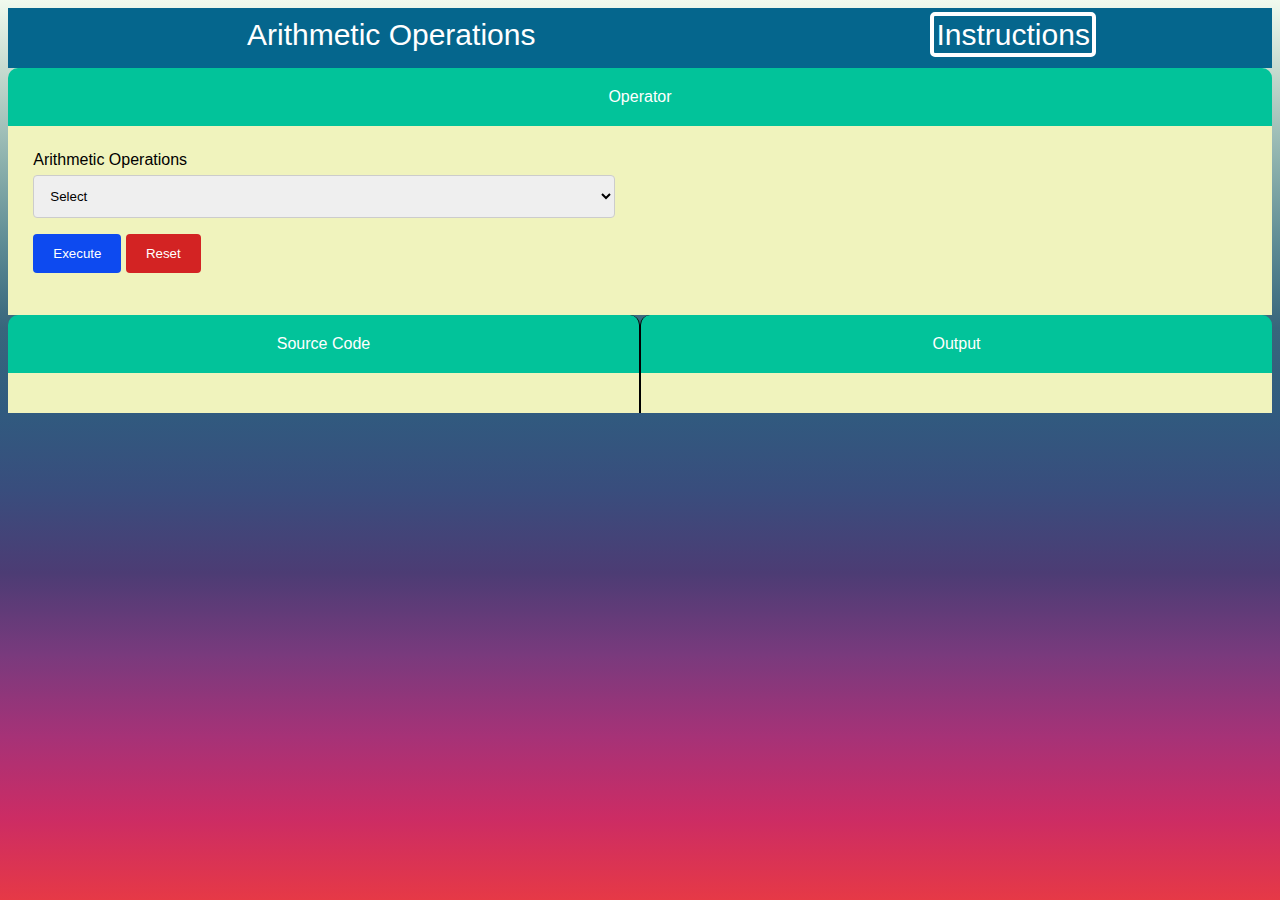
<file: soulcoders-arithmatic-ops-golang-psit-developer/soulcoders-arithmatic-ops-golang-psit-developer/experiment/simulation/index.html>
<html>

<head>
  <title>Arithmetic Simulator</title>
  <meta name="viewport" content="width=device-width, initial-scale=1">
  <link rel="stylesheet" type="text/css" href=".\css\arith_sim.css">
</head>

<body>
  <!-- The Modal -->
<div id="myModal" class="modal">

    <!-- Modal content -->
    <div class="modal-content">
      <span class="close">&times;</span>
      <p><div id="inst">
          <ul>
            <li>Select any operator from the dropdown</li>
            <li>Click The Execute Button to load the source code and algorithm</li>
            <li>Click the next instruction button to understand line by line execution of program</li>
            <li>Enter The First Number</li>
            <li>Enter The Second Number</li>
            <li>You may click reset button to restart the simulator</li>
            <li>Click the program task button to load the task</li>
            <li>Click the result button to get the result</li>
            <li>Click the show answer button to check your answers</li>
          </ul>
        </div></p>
    </div>
  
  </div>
  <div id="nav" style="display: table;width: 100%;">
    <div style="display: table-row;">
      <div style="display: table-cell;width:60%;">
        Arithmetic Operations
      </div>
      <div style="display: table-cell;width:40%;">
        <a id="ins">Instructions</a>
          <div id="sm"><span class="tooltiptext"><p id="r" style="font-size: 15px;">Instructions</p></span>i</div>
        </div>
      </div>
  </div>
  <!-- simulator -->
  <div style="display: table;width: 100%;">
    <div style="display: table-row;">
  <div style= "display: table-cell">
    <p id="head1">Operator</p>
  </div>
</div>
<div style="display: table-row;">
  <div style="display: table; width: 100%;">
      <div style="display: table-row;">
  <div style= "display: table-cell;padding: 2%;width:50%;" class="container1">
    <form>
      <div>
        <label for="op">Arithmetic Operations</label><br>
        <select id="op" style="width: 100%;">
          <option value="">Select</option>
          <option value="0">Addition</option>
          <option value="1">Subtraction</option>
          <option value="2">Multiplication</option>
          <option value="3">Division</option>
          <option value="4">Modulus</option>
        </select>
        <input type="button" value="Execute" id="btn3">
        <input type="button" value="Reset" id="btn2">
      </div>
    </form>
  </div>
  <div style= "display: table-cell;padding: 2%;background-color: #F0F3BD;width:50%;">
    <div id="sumpic" style="display: none;">
      <p>Algorithms</p>
      <p style="border-radius:20px;height: 60%;width: 100%; box-shadow: 0 4px 8px 0 rgba(7, 135, 240, 0.37),
    0 6px 20px 0 rgba(7, 135, 240, 0.37);padding:10px;color:blue;">
    <i>Addition:-<br><br>
    Start<br><br>
    Step 1:Declare Data Variable a,b,c.<br><br>
    Step 2:Take input from user in Variable a,b.<br><br>
    Step 3:Add a,b and put it in c(c=a+b).<br><br>
    Step 4:Print c.<br><br>
    End.<br><br>
    </i>
    </p>
    </div>
    <div id="subpic" style="display:none;">
      <p>Algorithms</p>
      <p style="border-radius:20px;height: 60%;width: 100%; box-shadow: 0 4px 8px 0 rgba(7, 135, 240, 0.37),
      0 6px 20px 0 rgba(7, 135, 240, 0.37);padding:10px;color:blue;">
      <i>Subtraction:-<br><br>
      Start<br><br>
      Step 1:Declare Data Variable a,b,c.<br><br>
      Step 2:Take input from user in Variable a,b.<br><br>
      Step 3:Subtract a,b and put it in c(c=a-b).<br><br>
      Step 4:Print c.<br><br>
      End.<br><br>
      </i>
      </p>
    </div>
    <div id="mulpic" style="display:none;">
      <p>Algorithms</p>
      <p style="border-radius:20px;height: 60%;width: 100%; box-shadow: 0 4px 8px 0 rgba(7, 135, 240, 0.37),
    0 6px 20px 0 rgba(7, 135, 240, 0.37);padding:10px;color:blue;">
    <i>Multiplication:-<br><br>
    Start<br><br>
    Step 1:Declare Data Variable a,b,c.<br><br>
    Step 2:Take input from user in Variable a,b.<br><br>
    Step 3:Multiply a,b and put it in c(c=a*b).<br><br>
    Step 4:Print c.<br><br>
    End.<br><br>
    </i>
    </p>
    </div>
    <div id="divpic" style="display:none">
      <p>Algorithms</p>
      <p style="border-radius:20px;height: 60%;width: 100%; box-shadow: 0 4px 8px 0 rgba(7, 135, 240, 0.37),
      0 6px 20px 0 rgba(7, 135, 240, 0.37);padding:10px;color:blue;">
      <i>Division:-<br><br>
      Start<br><br>
      Step 1:Declare Data Variable a,b,c.<br><br>
      Step 2:Take input from user in Variable a,b.<br><br>
      Step 3:Divide a,b and put it in c(c=a/b).<br><br>
      Step 4:Print c.<br><br>
      End.<br><br>
      </i>
      </p>
    </div>
    <div id="modpic" style="display:none">
      <p>Algorithms</p>
      <p style="border-radius:20px;height: 60%;width: 100%; box-shadow: 0 4px 8px 0 rgba(7, 135, 240, 0.37),
    0 6px 20px 0 rgba(7, 135, 240, 0.37);padding:10px;color:blue;">
    <i>Modulus:-<br><br>
    Start<br><br>
    Step 1:Declare Data Variable a,b,c.<br><br>
    Step 2:Take input from user in Variable a,b.<br><br>
    Step 3:Modulo a,b and put it in c(c=a%b).<br><br>
    Step 4:Print c.<br><br>
    End.<br><br>
    </i>
    </p>
    </div>
  </div>
</div>
</div>
</div>
</div>
<div style="display:table;width:100%;">
  <div style="display: table-row;padding:0;">
    <div style="display: table-cell;">
 <p id="head2">Source Code</p>
    </div>
    <div style="display: table-cell;">
 <p id="head3">Output</p>
 </div>
  </div>
  <div style="display: table-row;">
  <div style="display: table-cell;border-right: 1px solid black;" class="container2">
      <div id="code" style="display:none;text-align:left;color:rgb(5, 5, 5);">
        <p class="on" id="a1">package main <i id="i1"
            style="display:none;border:5px solid orange;border-radius: 20px;padding:8px;color:yellow;background-color:rgb(10, 10, 10)">The
            package “main” tells the Go compiler that the package should compile as an executable program instead of a
            shared library</i></p>
        <p class="on" id="a2">import("fmt") <i id="i2"
            style="display:none;border:5px solid orange;border-radius: 20px;padding:8px;color:yellow;background-color:rgb(10, 10, 10)">Package
            fmt implements formatted I/O with functions analogous to C's printf and scanf</i></p>
        <p class="on" id="a3">func main(){ <i id="i3"
            style="display:none;border:5px solid orange;border-radius: 20px;padding:8px;color:yellow;background-color:rgb(10, 10, 10)">The
            main function in the package “main” will be the entry point of our executable program</i></p>
        <p id="a4">&nbsp&nbspvar a,b,c int</p>
        <p class="on" id="a5">&nbsp&nbspfmt.Print("Enter The First Number : ")<i id="i4"
        style="display:none;border:5px solid orange;border-radius: 20px;padding:8px;color:yellow;background-color:rgb(10, 10, 10)" >fmt.Print() is a standard library function to print something as a output on screen.In this, fmt package has transmited Print method which is used to display the output.</i></p>
        <p class="on" id="a6">&nbsp&nbspfmt.Scan(&a)<i id="i5"
          style="display:none;border:5px solid orange;border-radius: 20px;padding:8px;color:yellow;background-color:rgb(10, 10, 10)">fmt.Scan() is a standard library function to take input from user.In this, fmt package has transmited Scan method which is used to take the input.</i></p>
        <p id="a7">&nbsp&nbspfmt.Print("Enter The Second Number : ")</p>
        <p id="a8">&nbsp&nbspfmt.Scan(&b)</p>
        <p id="a9">&nbsp&nbsp</p>
        <p id="a10">&nbsp&nbsp</p>
        <p id="a11">}</p>
        <input type="button" value="Prev Instruction" id="btn4" style="display:none;">
        <input type="button" value="Next Instruction" id="btn1" style="display:none;left:100px;">
      </div>
  </div>
 
  <div style="display: table-cell;border-left:1px solid black" class="container3">
      <table id="tbl" style="display:none;width:100%;">
        <tr style="height:70px">
          <td id="r4c1" style="display:none;color:black;">
            <p>a</p>
          </td>
          <td id="r4c2">
            <div class="hiddenBox" id="b1"></div>
          </td>
          <td id="r4c8" style="display:none;color:black;">
            <p id="m1"></p>
          </td>
          <td id="r4c3" style="display:none;color:black;">
            <p style="transform: translateX(70px);">b</p>
          </td>
          <td id="r4c4">
            <div class="hiddenBox" style="transform: translateX(70px);" id="b2"></div>
          </td>
          <td id="r4c9" style="display:none;color:black;">
            <p style="transform: translateX(70px);" id="m2"></p>
          </td>
          <td id="r4c5" style="display:none;color:black;">
            <p style="transform: translateX(138px);">c</p>
          </td>
          <td id="r4c6">
            <div class="hiddenBox" id="b3" style="transform: translateX(140px);"></div>
          </td>
          <td id="r4c10" style="display:none;color:black;">
            <p style="transform: translateX(140px);" id="m3"></p>
          </td>
        </tr>
        <tr>
          <td id="r4c7" style="display:none;color:black;padding-top:20px;padding-bottom:20px;">Where a,b,c are variables
            names and <p id="m11" style="display:inline-block;"></p>,<p id="m22" style="display:inline-block;"></p>,<p
              id="m33" style="display:inline-block;"></p> are memory locations where values can be stored</td>
          </td>
        </tr>
        <tr style="height:100px">
          <td id="fn1" style="display:none;">Enter The First Number : </td><td id="r1c1" style="display:none;color:black;"><input type="text" id="first"
              placeholder="Enter The First Number"></td>
        </tr>
        <tr style="height:100px">
          <td id="ln1" style="display:none;">Enter The Second Number : </td><td id="r2c1" style="display:none;color:black;"><input type="text" id="last"
              placeholder="Enter The Second Number"></td>
        </tr>
        <tr style="height:100px;">
          <td id="r3c1" style="display:none;color:black;">The Sum Of Numbers Is : </td>
          <td id="r3c2" style="display:none;color:black;">The Subtraction Of Numbers Is :</td>
          <td id="r3c3" style="display:none;color:black;">The Multiplication Of Numbers Is :</td>
          <td id="r3c4" style="display:none;color:black;">The Division Of Numbers Is :</td>
          <td id="r3c6" style="display:none;color:black;">The Modulus Of Numbers Is :</td>
          <td id="r3c5" style="color:black;display:inline-block;"></td>
        </tr>
          <tr colspan="2">
          <td style="padding:5px;"><a href="#container5" id="test" style="display:none;padding:10px;border:5px solid rgb(245, 22, 6);width:130px;position:relative;left:41%;"
              >Program Task</a></td>
        </tr>
      </table>
  </div>
</div>
</div>
  <div id = "container5" style="display:none;width:100%;margin:auto;padding:10px;">
      <div style="padding:10px;margin:auto;width:100%;position:relative;border:5px solid #CD5C5C;box-shadow: 0 4px 8px 0 rgba(7, 135, 240, 0.37),
      0 6px 20px 0 rgba(7, 135, 240, 0.37);border-radius: 10px;overflow:auto;">
          <span id="container11" style="width:100%;display:none;background-color:white;padding:20px;margin:auto;position:relative;overflow:auto;height:560px;">
              <form style="margin:auto;">
                  <p>Complete The Blanks using syntax Of Go Programming Language : </p>
                  package main<br><br>
                  import(<input type="text" id="a111" class="textField" size="1">)&nbsp&nbsp&nbsp<b id="sh1"></b><br><br>
                  func <input type="text" id="a22" class="textField" size="1">(){&nbsp&nbsp&nbsp<b id="sh2"></b><br><br>
                  var a,b,c int<br><br>
                  a=10<br><br>
                  b=20<br><br>
                  c=50<br><br>
                  c=a*b+c<br><br>
                  <input type="text" id="a33" class="textField" size="1">.Print("Result : ",c)&nbsp&nbsp&nbsp<b id="sh3"></b><br><br>
                  }<br><br>
                  <input type="button" value="Next" class="btn" id="btn11">
  
              </form>
          </span>
          <span id="container22" style="width:100%;display:none;background-color: white;padding:20px;margin:auto;position:relative;overflow:auto;height:560px;">
              <form style="margin:auto;">
                  <p>Using syntax of Golang complete the blanks use formulae sum of n natural numbers=n*(n+1)/2 : </p>
  
                  package main<br><br>
                  <input type="text" id="b11" class="textField" size="2">("fmt")&nbsp&nbsp&nbsp<b id="sh4"></b><br><br>
                  func main(){<br><br>
                  var a int<br><br>
                  a=10<br><br>
                  c=<input type="text" id="b22" class="textField" size="3">&nbsp&nbsp&nbsp<b id="sh5"></b><br><br>
                  <input type="text" id="b33" class="textField" size="1">.Print("Result : ",c)&nbsp&nbsp&nbsp<b id="sh6"></b><br><br>
                  }<br><br><input type="button" value="Next" class="btn" id="btn22">
              </form>
          </span>
          <span id="container33" style="width:100%;display:none;background-color: white;padding:20px;margin:auto;position:relative;overflow:auto;height:560px;">
              <form style="margin:auto;">
                  <p>Complete the blanks using syntax of GO Programming language, where the value of the result is 300.</p>
  
                  package main<br><br>
                  import ("fmt")
                  func main(){<br><br>
                  <input type="text" id="c11" class="textField" size="2">a,b,c,d,result int&nbsp&nbsp&nbsp<b id="sh7"></b><br><br>
                  a=100<br><br>
                  b=<input type="text" id="c22" class="textField" size="2">&nbsp&nbsp&nbsp<b id="sh8"></b><br><br>
                  c=25<br><br>
                  d=4<br><br>
                  result =a*b+c*d<br><br>
                  fmt.Print(<input type="text" id="c33" class="textField" size="2">)
                  }&nbsp&nbsp&nbsp<b id="sh9"></b><br><br>
                  <input type="button" value="Next" class="btn" id="btn33">
              </form>
          </span>
          <span id="container44" style="width:100%;display:none;background-color: white;padding:20px;margin:auto;position:relative;overflow:auto;height:560px;">
              <form style="margin:auto;">
                  <p>Compute the output and fill the blanks of the given GO Program </p>
  
                  package main<br><br>
                  import ("fmt")<br><br>
                  func main(){<br><br>
                  var i,k,int<br><br>
                  i=-3<br><br>
                  <input type="text" id="d11" class="textField" size="2">=i%2&nbsp&nbsp&nbsp<b id="sh10"></b><br><br>
                  fmt.print(k)<br><br>
                  }<br><br>
                  <input type="button" value="Next" class="btn" id="btn44">
              </form>
          </span>
  
          <span id="container55" style="width:100%;display:none;background-color: white;padding:20px;margin:auto;position:relative;overflow:auto;height:560px;">
              <form style="margin:auto;">
                  <p>Compute the output and fill the blanks of the given GO Program </p>
  
                  package main<br><br>
                  import ("fmt")<br><br>
                  func main(){<br><br>
                  var i,k,l,result int<br><br>
                  i=3<br><br>
                  l=i/-2<br><br>
                  k=i%-2<br><br>
                  <input type="text" id="e11" class="textField" size="2">=l+k&nbsp&nbsp&nbsp<b id="sh11"></b><br><br>
                  fmt.print(result)<br><br>
                  }<br><br>
                  <input type="button" value="Next" class="btn" id="btn55">
              </form>
          </span>
  
          <span id="container66" style="width:100%;display:none;background-color: white;padding:20px;margin:auto;position:relative;overflow:auto;height:560px;">
              <form style="margin:auto;">
                  <p>Compute the output and fill the blanks of the given GO Program </p>
                  package main<br><br>
                  import ("fmt")
                  func main(){<br><br>
                  var i,result int<br><br>
                  i=-5<br><br>
                  <input type="text" id="f11" class="textField" size="2">=i/3&nbsp&nbsp&nbsp<b id="sh12"></b><br><br>
                  fmt.print(result)<br><br>
                  }<br><br>
  
                  <input type="button" value="Next" class="btn" id="btn66">
              </form>
          </span>
          <span id="container88" style="width:100%;display:none;background-color: white;padding:20px;margin:auto;position:relative;overflow:auto;height:560px;">
              <form style="margin:auto;">
                  <p>Identify The Errors And Check The Wrong Ones : </p>
                  <input type="checkbox" id="cb1"> package main&nbsp&nbsp&nbsp<b id="sh13"></b><br><br>
                  <input type="checkbox" id="cb2" value="e"> import("Fmt")&nbsp&nbsp&nbsp<b id="sh14"></b><br><br>
                  <input type="checkbox" id="cb3"> func main(){&nbsp&nbsp&nbsp<b id="sh15"></b><br><br>
                  <input type="checkbox" id="cb4" value="e">Var a,b,c int&nbsp&nbsp&nbsp<b id="sh16"></b><br><br>
                  <input type="checkbox" id="cb5"> a=10&nbsp&nbsp&nbsp<b id="sh17"></b><br><br>
                  <input type="checkbox" id="cb6"> b=20&nbsp&nbsp&nbsp<b id="sh18"></b><br><br>
                  <input type="checkbox" id="cb7"> c=b/a&nbsp&nbsp&nbsp<b id="sh19"></b><br><br>
                  <input type="checkbox" id="cb8" value="e">Fmt.print("Result",c)&nbsp&nbsp&nbsp<b id="sh20"></b><br><br>
                  <input type="checkbox" id="cb9"> }&nbsp&nbsp&nbsp<b id="sh21"></b><br><br>
                  <input type="button" value="Next" class="btn" id="btn88">
              </form>
          </span>
          <span id="container99" style="width:100%;display:none;background-color: white;padding:20px;margin:auto;position:relative;overflow:auto;height:560px;">
              <form style="margin:auto;">
                  <p>Identify The Errors And Check The Wrong Ones :</p>
                  <input type="checkbox" id="cb10"> package main&nbsp&nbsp&nbsp<b id="sh22"></b><br><br>
                  <input type="checkbox" id="cb11"> import("fmt")&nbsp&nbsp&nbsp<b id="sh23"></b><br><br>
                  <input type="checkbox" id="cb12" value="e"> func Main(){&nbsp&nbsp&nbsp<b id="sh24"></b><br><br>
                  <input type="checkbox" id="cb13" value="e"> var int a,b,c,d&nbsp&nbsp&nbsp<b id="sh25"></b><br><br>
                  <input type="checkbox" id="cb14"> a=10&nbsp&nbsp&nbsp<b id="sh26"></b><br><br>
                  <input type="checkbox" id="cb15"> b=20&nbsp&nbsp&nbsp<b id="sh27"></b><br><br>
                  <input type="checkbox" id="cb16"> c=25&nbsp&nbsp&nbsp<b id="sh28"></b><br><br>
                  <input type="checkbox" id="cb17"> d=a*b+c&nbsp&nbsp&nbsp<b id="sh29"></b><br><br>
                  <input type="checkbox" id="cb18" value="e">fmt.print(result)&nbsp&nbsp&nbsp<b id="sh30"></b><br><br>
                  <input type="checkbox" id="cb19"> }&nbsp&nbsp&nbsp<b id="sh31"></b><br><br>
  
                  <input type="button" value="Next" class="btn" id="btn99">
              </form>
          </span>
  
          <span id="container77" style="width:100%;height:100%;display:none;background-color:  #ffffff;padding:20px;margin:auto;position:relative;height:560px;">
              <div style="position:relative;width:100%;height:100%;margin:auto;background-color: rgb(252, 252, 252);padding:100px 0;">
                  <form style="position:relative;margin:auto;padding:30px;"><input type="button" value="Result" onclick="cal()" id="resul" style="display:inline-block;position: relative;margin:auto;left:47%;">
                  <input type="button" value="Reset" onclick="rel()" style="display:none;position: relative;margin:auto;left:47%;" id="res"></form>
                  <div style="overflow:auto;background-image: linear-gradient(to right top, #d16ba5, #c777b9, #ba83ca, #aa8fd8, #9a9ae1, #8aa7ec, #79b3f4, #69bff8, #52cffe, #41dfff, #46eefa, #5ffbf1);left:0px;margin:auto;position:relative;height:230px;" id="ans" class="hiddenBox1">
                    <p id="corr" style="color:green"></p>
                    <p id="incorr" style="color:red"></p>
                    <p id="percentage" style="color:rgb(240, 6, 240)"></p>
                    <p id="feedback"></p>
                    <form><input type="button" value="Show Answers" id="show" class="btn" style="display:none;position:relative;left:25px;"></form>
                  </div>
              </div>
          </span>
      </div>
  </div>
  <script src="js\arith_sim.js"></script>
</body>
</html>
</file>
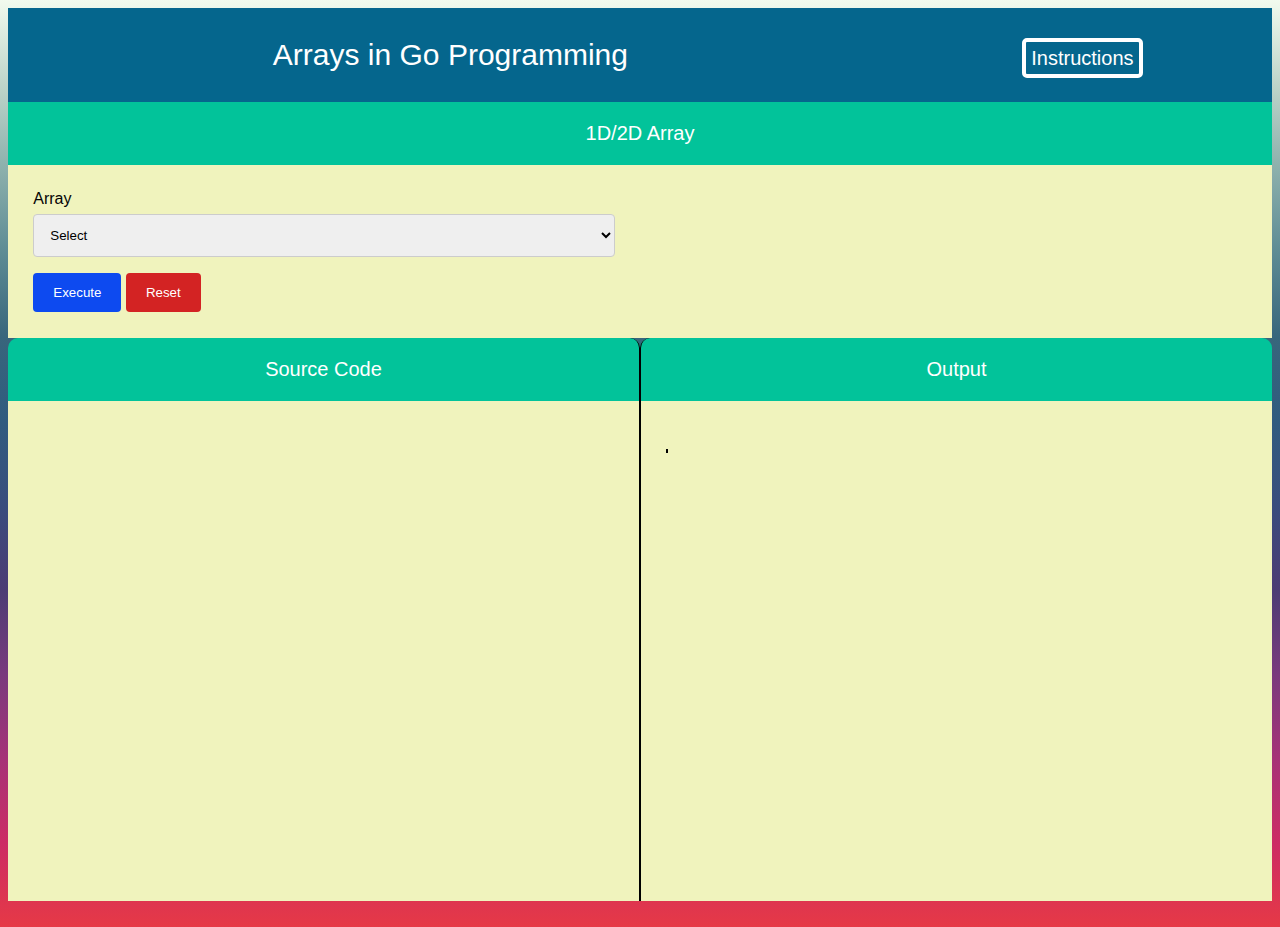
<file: soulcoders-array-psit-developer/soulcoders-array-psit-developer/experiment/simulation/index.html>
<!DOCTYPE html>
<html lang="en">

<head>
  <title>Arrays Simulator</title>
  <meta charset="utf-8">
  <meta name="viewport" content="width=device-width, initial-scale=1">
  <link rel="stylesheet" href="./css/array_sim.css">
  </link>
  <link rel="stylesheet" href="./css/task.css">
  </link>
</head>

<body>
  <!-- The Modal -->
  <div id="myModal" class="modal">
    <!-- Modal content -->
    <div class="modal-content">
      <span class="close">&times;</span>
      <p>
        <div id="inst">
          <ul>
            <li>Select any one type of array from the dropdown</li>
            <li>Then Click The Execute Button to load the source code and algorithm</li>
            <li>Click the next instruction button to understand line by line execution of program</li>
            <li>Enter The Number</li>
            <li>You may click reset button to restart the simulator</li>
            <li>Click the program task button to load the task</li>
            <li>Click the result button to get the result</li>
            <li>Click the show answer button to check your answers</li>
          </ul>
        </div>
      </p>
    </div>
  </div>
  <div id="border-curve" style="display: table;width: 100%;">
    <div id="head" style="display: table-row;">
      <div style="display: table-cell;width: 70%;">
        <p style="font-size:30px!important;">Arrays in Go Programming</p>
      </div>
      <div style="display: table-cell;width: 30%;font-size: 20px;">
        <a id="ins">Instructions</a>
        <div id="sm"><span class="tooltiptext">
            <p id="r" style="font-size: 15px;">Instructions</p>
          </span>i</div>
      </div>
    </div>
  </div>
  <div id="border-curve" style="display: table;width: 100%;">
    <div id="head1" style="display: table-row;">
      <div style="display: table-cell;">
        <p>1D/2D Array</p>
      </div>
    </div>
  </div>
  <div style="display: table;width: 100%;">
    <div style="display: table-row;">
      <div class="drop_menu" style="display: table-cell;width:50%;">
        <form>
          <label>Array</label><br>
          <select id="operation" style="width:100%;">
            <option value="">Select</option>
            <option value="0">1D Array</option>
            <option value="1">2D Array</option>
            <option value="2">Slicing in Array</option>
          </select>
          <input type="text" id="size1DArr" class="valarray" placeholder="Enter Size Of Array" style="display:none;">
          <input type="text" id="key" class="valarray" placeholder="Enter The Key Element" style="display:none;">
          <input type="text" id="arrval" class="valarray" placeholder="Enter The Comma Seperated Array Values"
            style="display:none;">
          <input type="text" id="size2DArrrow" class="valarray" placeholder="Enter No Of Rows" style="display:none;">
          <input type="text" id="size2DArrcol" class="valarray" placeholder="Enter No Of Columns" style="display:none;">
          <input type="button" onclick="datainput()" value="Execute" id="btn3">
          <input type="button" value="Reset" id="btn2">
        </form>
      </div>
      <div class="drop_menu" style="display: table-cell;width:50%;">
        <div id="pic1" style="display: none;">
          <p>Algorithms</p>
          <p style="height: 60%;width: 100%; box-shadow: 0 4px 8px 0 rgba(7, 135, 240, 0.37),
                  0 6px 20px 0 rgba(7, 135, 240, 0.37);padding:10px;color:blue;">
            <i>1D Array:-<br><br>
              Step 1: Start<br><br>
              Step 2: Declare 1D array arr.<br><br>
              Step 3: Store array elements at i<sup>th</sup>index.<br><br>
              Step 4:Print value of array elements.<br><br>
              Step 5:End.<br><br>
              <img src="./images/array1.png" style="position:relative;left:30%;display:none;height: 60%;width: 50%;"
                id="flow1">
            </i>
          </p>
        </div>
        <div id="pic2" style="display:none;">
          <p>Algorithms</p>
          <p style="height: 60%;width: 100%; box-shadow: 0 4px 8px 0 rgba(7, 135, 240, 0.37),
                    0 6px 20px 0 rgba(7, 135, 240, 0.37);padding:10px;color:blue;">
            <i>2D Array:-<br><br>
              Step 1: Start<br><br>
              Step 2: Declare 2D array arr.<br><br>
              Step 3: Store array element in matrix form i<sup>th</sup> row and j<sup>th</sup> column<br><br>
              Step 4: Print the value of array elements<br><br>
              Step 5: End.<br><br>
              <img src="./images/array2.png" style="position:relative;left:30%;display:none;height: 60%;width: 50%;"
                id="flow2">
            </i>
          </p>
        </div>
      </div>
    </div>
    <div id="head1" style="display: table-row;">
      <div id="border-curve" style="display: table-cell;width: 50%;border-right: 1px solid black;">
        <p>Source Code</p>
      </div>
      <div id="border-curve" style="display: table-cell;width:50%;border-left: 1px solid black;">
        <p>Output</p>
      </div>
    </div>
    <div style="display: table-row;">
      <div class="drop_menu"
        style="display: table-cell;max-width: 50%;height:500px;border-right: 1px solid black;word-wrap: break-word;">
        <div id="demo">
        </div>
        <div class="drop_menu">
          <input type="button" value="Next Instruction" id="btn1" style="display:none;">
        </div>
      </div>

      <div class="drop_menu" style="display: table-cell;max-width:50%;height:500px;border-left: 1px solid black;">
        <div style="position: relative;width:100%;">
          <div id="tbl" style="position: absolute;display: block;width:100%;">

            <table id="arr1D"></table>
            <table id="arr2D"></table>
            <table id="arr2D1"></table>
            <table id="arr2D2"></table>
            <div style="position: relative;top:50px;">
              <i id="info"></i><br><br>
              <b id="r3c1" style="display:none;color:black;">Output : </b>
              <b id="r3c5" style="color:black;display:inline-block;"></b><br>
              <a href="#container5" id="test"
                style="text-align:center;display:none;padding:10px;border:5px solid rgb(245, 22, 6);width:25%;position:relative;left:45%;">Program
                Task</a>
            </div>
          </div>
        </div>
      </div>
    </div>
    <br>
    <div id="container5" style="position:absolute;display:none;width:100%;margin:auto;padding:10px;">
      <div style="padding:10px;margin:auto;width:100%;position:relative;border:5px solid #CD5C5C;box-shadow: 0 4px 8px 0 rgba(7, 135, 240, 0.37),
      0 6px 20px 0 rgba(7, 135, 240, 0.37);border-radius: 10px;overflow:auto;">
        <span id="container11"
          style="width:100%;display:none;background-color:white;padding:20px;margin:auto;position:relative;overflow:auto;height:560px;">
          <form style="margin:auto;">
            <p>Complete The Blanks using syntax Of Go Programming Language and print the third element of 1D array :
            </p>
            package main<br><br>
            import("fmt")<br><br>
            func main{<br><br>
            var arr=[5]int{2, 4, 6, 8, 10}<br><br>
            fmt.Print(<input type="text" id="a52" class="textField" size="3">)&nbsp&nbsp&nbsp<b id="sh1"></b><br><br>
            }<br><br>
            <input type="button" value="Next" class="btn" id="btn11">

          </form>
        </span>
        <span id="container22"
          style="width:100%;display:none;background-color: white;padding:20px;margin:auto;position:relative;overflow:auto;height:560px;">
          <form style="margin:auto;">
            <p>Complete The Blanks using syntax Of Go Programming Language and print 5 the element of 2D array : </p>

            package main<br><br>
            import("fmt")<br><br>
            func main(){<br><br>
            var arr=[2][3]int{{1,2,3},{4,5,6}}<br><br>
            fmt.Print(<input type="text" id="b12" class="textField" size="3">)&nbsp&nbsp&nbsp<b id="sh2"></b><br><br>
            }<br><br><input type="button" value="Next" class="btn" id="btn22">
          </form>
        </span>
        <span id="container33"
          style="width:100%;display:none;background-color: white;padding:20px;margin:auto;position:relative;overflow:auto;height:560px;">
          <form style="margin:auto;">

            <p>Complete The Blanks using syntax Of Go Programming Language and print the sum of diagonal elements of
              square matrix :</p>

            package main<br><br>
            import("fmt")<br><br>
            func main(){<br><br>
            var arr=[3][3]int{{1,2,3},{4,5,6},{7,8,9}}<br><br>
            fmt.Print(<input type="text" id="c11" class="textField" size="3">)&nbsp&nbsp&nbsp<b id="sh3"></b><br><br>
            }<br><br><input type="button" value="Next" class="btn" id="btn33">
          </form>
        </span>
        <span id="container44"
          style="width:100%;display:none;background-color: white;padding:20px;margin:auto;position:relative;overflow:auto;height:560px;">
          <form style="margin:auto;">
            <p>Fill the blanks of the given GO Program and make a 3*3 Matrix and print sum of all elements : </p>

            package main<br><br>
            import ("fmt")<br><br>
            func main(){<br><br>
            var arr=[<input type="text" id="d11" class="textField"
              size="3">][3]int{{1,2,3},{4,5,6},{7,8,9}}&nbsp&nbsp&nbsp<b id="sh4"></b><br><br>
            for&nbsp;i=0;i&lt;3;i++{<br><br>
            &nbsp;&nbsp;for&nbsp;<input type="text" id="d22" class="textField" size="3">{&nbsp&nbsp&nbsp<b
              id="sh5"></b><br><br>
            sum=sum+arr[i][j]<br><br>
            }}<br><br>
            fmt.Print("The Sum of all elements of matrix is : ",sum)<br><br>
            }<br><br>
            <input type="button" value="Next" class="btn" id="btn44">
          </form>
        </span>

        <span id="container55"
          style="width:100%;display:none;background-color: white;padding:20px;margin:auto;position:relative;overflow:auto;height:560px;">
          <form style="margin:auto;">
            <p>Fill the blanks of the given GO Program and find sum of all elements of 1D matrix :</p>

            package main<br><br>
            import ("fmt")<br><br>
            func main(){<br><br>
            var arr=[5]<input type="text" id="e11" class="textField" size="3">{2, 4, 6, 8, 10}&nbsp&nbsp&nbsp<b
              id="sh6"></b><br><br>
            var sum int=0<br><br>
            for&nbsp;i=0;i&lt;5;i++{<br><br>
            sum=sum+<input type="text" id="e22" class="textField" size="3">&nbsp&nbsp&nbsp<b id="sh7"></b><br><br>
            }<br><br>
            fmt.Print("The Sum Of Array Elements Are : ",sum)<br><br>
            }<br><br>
            <input type="button" value="Next" class="btn" id="btn55">
          </form>
        </span>

        <span id="container66"
          style="width:100%;display:none;background-color: white;padding:20px;margin:auto;position:relative;overflow:auto;height:560px;">
          <form style="margin:auto;">
            <p>Fill the blanks of the given GO Program and find the minimum element in an array :</p>

            package main<br><br>
            import ("fmt")<br><br>
            func main(){<br><br>
            var arr=[5]int{2, 4, 1, 8, 10}<br><br>
            var min int<br><br>
            min=a[0]<br><br>
            for&nbsp;i=0;i&lt;5;i++{<br><br>
            if(<input type="text" id="f11" class="textField" size="3">)&nbsp&nbsp&nbsp<b id="sh8"></b><br><br>
            min=arr[i]<br><br>
            }<br><br>
            fmt.Print("The Minimum Element Is : ",min)<br><br>
            }<br><br>
            <input type="button" value="Next" class="btn" id="btn66">
          </form>
        </span>
        <span id="container88"
          style="width:100%;display:none;background-color: white;padding:20px;margin:auto;position:relative;overflow:auto;height:560px;">
          <form style="margin:auto;">
            <p>Identify The Errors And Check The Wrong Ones : </p>
            <input type="checkbox" id="cb1"> package main&nbsp&nbsp&nbsp<b id="sh9"></b><br><br>
            <input type="checkbox" id="cb2" value="e"> import("Fmt")&nbsp&nbsp&nbsp<b id="sh10"></b><br><br>
            <input type="checkbox" id="cb3"> func main(){&nbsp&nbsp&nbsp<b id="sh11"></b><br><br>
            <input type="checkbox" id="cb4" value="e">var arr=[5]{2, 4, 1, 8, 10}int&nbsp&nbsp&nbsp<b
              id="sh12"></b><br><br>
            <input type="checkbox" id="cb5" value="e"> For i=0;i&lt;5;i++<b id="sh13"></b><br><br>
            <input type="checkbox" id="cb6" value="e"> fmt.Print(arr{i})}&nbsp&nbsp&nbsp<b id="sh14"></b><br><br>
            <input type="button" value="Next" class="btn" id="btn88">
          </form>
        </span>
        <span id="container99"
          style="width:100%;display:none;background-color: white;padding:20px;margin:auto;position:relative;overflow:auto;height:560px;">
          <form style="margin:auto;">
            <p>Identify The Errors And Check The Wrong Ones :</p>
            <input type="checkbox" id="cb8"> package main&nbsp&nbsp&nbsp<b id="sh15"></b><br><br>
            <input type="checkbox" id="cb9"> import("fmt")&nbsp&nbsp&nbsp<b id="sh16"></b><br><br>
            <input type="checkbox" id="cb10" value="e"> func Main(){&nbsp&nbsp&nbsp<b id="sh17"></b><br><br>
            <input type="checkbox" id="cb11" value="e"> var arr=[3][3]int{1,2,3,4,5,6,7,8,9}<b id="sh18"></b><br><br>
            <input type="checkbox" id="cb12" value="e">&nbsp&nbsp&nbspfmt.print(arr(2))&nbsp&nbsp&nbsp<b
              id="sh19"></b><br><br>
            <input type="checkbox" id="cb13"> }&nbsp&nbsp&nbsp<b id="sh20"></b><br><br>
            <input type="button" value="Next" class="btn" id="btn99">
          </form>
        </span>
        <span id="container1010"
          style="width:100%;display:none;background-color: white;padding:20px;margin:auto;position:relative;overflow:auto;height:560px;">
          <form style="margin:auto;">
            <p>Find The Transpose of the given matrix :</p>
            <table id="matrixQ">
              <tr>
                <td onclick="store2(1,1)" id="t11">1</td>
                <td onclick="store2(1,2)" id="t12">2</td>
                <td onclick="store2(1,3)" id="t13">3</td>
              </tr>
              <tr>
                <td onclick="store2(2,1)" id="t21">4</td>
                <td onclick="store2(2,2)" id="t22">5</td>
                <td onclick="store2(2,3)" id="t23">6</td>
              </tr>
              <tr>
                <td onclick="store2(3,1)" id="t31">7</td>
                <td onclick="store2(3,2)" id="t32">8</td>
                <td onclick="store2(3,3)" id="t33">9</td>
              </tr>
            </table><br><br>
            <b id="sh21"></b>
            <table id="matrixT" style="visibility: hidden;">
              <tr>
                <td>1</td>
                <td>4</td>
                <td>7</td>
              </tr>
              <tr>
                <td>2</td>
                <td>5</td>
                <td>8</td>
              </tr>
              <tr>
                <td>3</td>
                <td>6</td>
                <td>9</td>
              </tr>
            </table><br><br>
            <input type="button" value="Next" class="btn" id="btn1010">
          </form>
        </span>
        <span id="container1111"
          style="width:100%;display:none;background-color: white;padding:20px;margin:auto;position:relative;overflow:auto;height:560px;">
          <form style="margin:auto;">
            <p>Find the slicing of the a[1:4] of the given array a=[1,2,3,4,5] : </p>
            <table id="slicingQ">
              <tr>
                <td onclick="store1(1)" id="t1">1</td>
                <td onclick="store1(2)" id="t2">2</td>
                <td onclick="store1(3)" id="t3">3</td>
                <td onclick="store1(4)" id="t4">4</td>
                <td onclick="store1(5)" id="t5">5</td>
              </tr>
            </table>
            <b id="sh22"></b>
            <table id="slicingA" style="visibility: hidden;">
              <tr>
                <td>1</td>
                <td style="background-color: red;">2</td>
                <td style="background-color: red;">3</td>
                <td style="background-color: red;">4</td>
                <td>5</td>
              </tr>
            </table>
            <input type="button" value="Next" class="btn" id="btn1111">
          </form>
        </span>

        <span id="container77"
          style="width:100%;height:100%;display:none;background-color:  #ffffff;padding:20px;margin:auto;position:relative;height:560px;">
          <div
            style="position:relative;width:100%;height:100%;margin:auto;background-color: rgb(252, 252, 252);padding:100px 0;">
            <form style="position:relative;margin:auto;padding:30px;"><input type="button" value="Result"
                onclick="cal()" id="resul" style="display:inline-block;position: relative;margin:auto;left:47%;">
              <input type="button" value="Reset" onclick="rel()"
                style="display:none;position: relative;margin:auto;left:47%;" id="res"></form>
            <div
              style="overflow:auto;background-image: linear-gradient(to right top, #d16ba5, #c777b9, #ba83ca, #aa8fd8, #9a9ae1, #8aa7ec, #79b3f4, #69bff8, #52cffe, #41dfff, #46eefa, #5ffbf1);left:0px;margin:auto;position:relative;height:230px;"
              id="ans" class="hiddenBox1">
              <p id="corr" style="color:green"></p>
              <p id="incorr" style="color:red"></p>
              <p id="percentage" style="color:rgb(240, 6, 240)"></p>
              <p id="feedback"></p>
              <form><input type="button" value="Show Answers" id="show" class="btn"
                  style="display:none;position:relative;left:25px;"></form>
            </div>
          </div>
        </span>
      </div>
    </div>
    <div id="toast">
      <div id="img">Alert</div>
      <div id="desc">A notification message..</div>
    </div>
    <script src="./js/array_sim.js"></script>
    <script src="./js/matrix.js"></script>
    <script src="./js/slicing.js"></script>
</body>

</html>
</file>
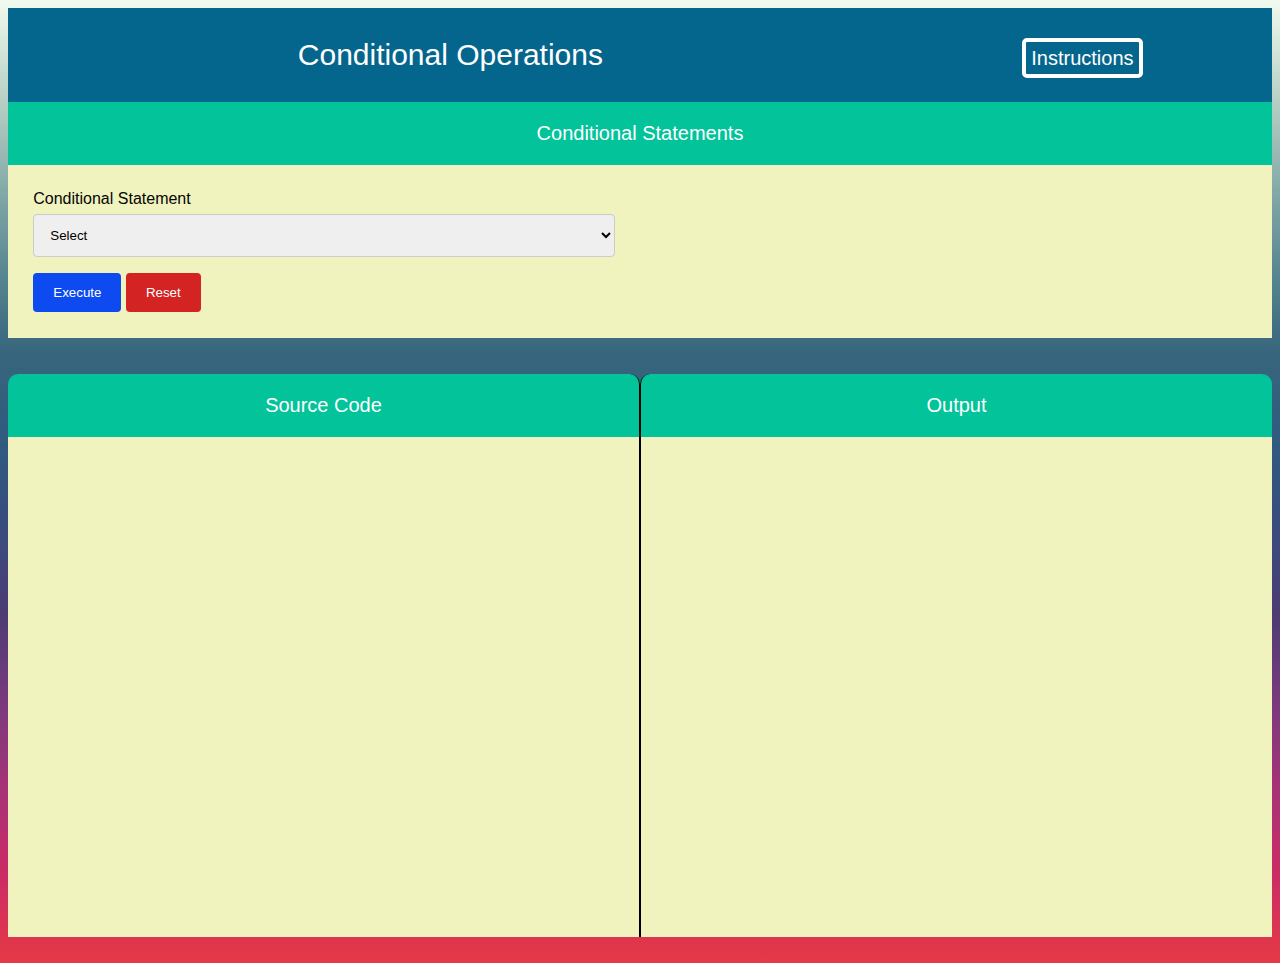
<file: soulcoders-conditional-statement-psit-developer/soulcoders-conditional-statement-psit-developer/experiment/simulation/index.html>
<!DOCTYPE html>
<html lang="en">
<head>
  <title>Conditional flow Simulator</title>
  <meta charset="utf-8">
  <meta name="viewport" content="width=device-width, initial-scale=1">
  <link rel="stylesheet" href="./css/if_sim.css">
  </link>
  </head>
<body>
    <!-- The Modal -->
    <div id="myModal" class="modal">
        <!-- Modal content -->
        <div class="modal-content">
            <span class="close">&times;</span>
            <p><div id="inst">
                <ul>
                <li>Select any one conditional statement from the dropdown</li>
                <li>Then Click The Execute Button to load the source code and algorithm</li>
                <li>Click the next instruction button to understand line by line execution of program</li>
                <li>Enter The Numbers</li>
                <li>You may click reset button to restart the simulator</li>
                <li>Click the program task button to load the task</li>
                <li>Click the result button to get the result</li>
                <li>Click the show answer button to check your answers</li>
                </ul>
            </div></p>
        </div>
    </div>
    <div id = "border-curve" style = "display: table;width: 100%;">
        <div id = "head"  style = "display: table-row;">
            <div  style = "display: table-cell;width: 70%;">
                <p style="font-size:30px!important;">Conditional Operations</p>
            </div>
            <div  style = "display: table-cell;width: 30%;font-size: 20px;">
                <a id="ins">Instructions</a>
                <div id="sm"><span class="tooltiptext"><p id="r" style="font-size: 15px;">Instructions</p></span>i</div>
            </div>
        </div>
    </div>
    <div id="sim1" style="display:block;">
    <div id="border-curve" style = "display: table;width: 100%;">
        <div id = "head1"  style = "display: table-row;">
            <div  style = "display: table-cell;">
                <p>Conditional Statements</p>
            </div>
        </div>
    </div>
    <div style = "display: table;width: 100%;">
        <div style = "display: table-row;">
            <div class = "drop_menu" style = "display: table-cell;width:50%;">
                <form>
                    <label>Conditional Statement</label><br>
                    <select id="operation" style="width:100%;">
                        <option value="">Select</option>
                        <option value="0">If Statement</option>
                        <option value="1">If-Else Statement</option>
                        <option value="2">If-Else-If Statement</option>
                        <option value="3">Nested-If Statement</option>
                        <option value="4">Switch Statement</option>
                    </select>
                    <input type="button" onclick= "datainput()" value="Execute" id="btn3">
                    <input type="button" value="Reset" id="btn2">
                </form>
            </div>
            <div class = "drop_menu" style = "display: table-cell;width:50%;">
                    <div id="pic1" style="display: none;">
                            <p>Algorithms</p>
                            <p style="height: 40%;width: 100%; box-shadow: 0 4px 8px 0 rgba(7, 135, 240, 0.37),
                  0 6px 20px 0 rgba(7, 135, 240, 0.37);padding:10px;color:blue;">
                              <i>If statement:-<br><br>
                                Step 1: Start<br><br>
                                Step 2: Declare variable a.<br><br>
                                Step 3: Read variable a.<br><br>
                                Step 4: If a&lt20<br><br>
                                &nbsp&nbsp&nbsp&nbsp&nbsp&nbsp&nbsp&nbsp&nbsp&nbsp&nbsp&nbsp&nbsp&nbsp&nbspa=2*a<br><br>
                                Step 5:End.
                              </i>
                            </p>
                          </div>
                          <div id="pic2" style="display:none;">
                            <p>Algorithms</p>
                            <p style="height: 60%;width: 100%; box-shadow: 0 4px 8px 0 rgba(7, 135, 240, 0.37),
                    0 6px 20px 0 rgba(7, 135, 240, 0.37);padding:10px;color:blue;">
                              <i>If-Else statement:-<br><br>
                                Step 1: Start<br><br>
                                Step 2: Declare variable a.<br><br>
                                Step 3: Read variable a.<br><br>
                                Step 4: If a&lt20<br><br>
                                &nbsp&nbsp&nbsp&nbsp&nbsp&nbsp&nbsp&nbsp&nbsp&nbsp&nbsp&nbsp&nbsp&nbsp&nbspDisplay a is less than 20.<br><br>
                                &nbsp&nbsp&nbsp&nbsp&nbsp&nbsp&nbsp&nbsp&nbsp&nbsp&nbspElse<br><br>
                                &nbsp&nbsp&nbsp&nbsp&nbsp&nbsp&nbsp&nbsp&nbsp&nbsp&nbsp&nbsp&nbsp&nbsp&nbspDisplay a is not less than 20.<br><br>
                                Step 5:End.
                              </i>
                            </p>
                          </div>
                          <div id="pic3" style="display:none;">
                            <p>Algorithms</p>
                            <p style="height: 60%;width: 100%; box-shadow: 0 4px 8px 0 rgba(7, 135, 240, 0.37),
                  0 6px 20px 0 rgba(7, 135, 240, 0.37);padding:10px;color:blue;">
                              <i>if-else-if statement:-<br><br>
                                Step 1: Start<br><br>
                                Step 2: Declare variables a.<br><br>
                                Step 3: Read variables a.<br><br>
                                Step 4: If (a == 10) <br><br>
                                &nbsp&nbsp&nbsp&nbsp&nbsp&nbsp&nbsp&nbsp&nbsp&nbsp&nbsp&nbsp&nbsp&nbsp&nbspDisplay a is 10. <br><br>
                                &nbsp&nbsp&nbsp&nbsp&nbsp&nbsp&nbsp&nbsp&nbsp&nbsp&nbspElse if (a == 20) <br><br>
                                &nbsp&nbsp&nbsp&nbsp&nbsp&nbsp&nbsp&nbsp&nbsp&nbsp&nbsp&nbsp&nbsp&nbsp&nbspDisplay a is 20.<br><br> 
                                &nbsp&nbsp&nbsp&nbsp&nbsp&nbsp&nbsp&nbsp&nbsp&nbsp&nbspElse if (a == 30) <br><br>
                                &nbsp&nbsp&nbsp&nbsp&nbsp&nbsp&nbsp&nbsp&nbsp&nbsp&nbsp&nbsp&nbsp&nbsp&nbspDisplay a is 30.<br><br> 
                                &nbsp&nbsp&nbsp&nbsp&nbsp&nbsp&nbsp&nbsp&nbsp&nbsp&nbspElse<br><br>
                                &nbsp&nbsp&nbsp&nbsp&nbsp&nbsp&nbsp&nbsp&nbsp&nbsp&nbsp&nbsp&nbsp&nbsp&nbspDisplay a is other than 10,20 and 30.<br><br>
                                Step 5:End. 
                              </i>
                              </i>
                            </p>
                          </div>
                          <div id="pic4" style="display:none">
                            <p>Algorithms</p>
                            <p style="height: 60%;width: 100%; box-shadow: 0 4px 8px 0 rgba(7, 135, 240, 0.37),
                    0 6px 20px 0 rgba(7, 135, 240, 0.37);padding:10px;color:blue;">
                              <i>Nested if statement:-<br><br>
                                Step 1: Start<br><br>
                                Step 2: Declare variables a,b.<br><br>
                                Step 3: Read variables a,b.<br><br>
                                Step 4: If (a <= 100)<br><br>
                                &nbsp&nbsp&nbsp&nbsp&nbsp&nbsp&nbsp&nbsp&nbsp&nbsp&nbsp&nbsp&nbsp&nbsp&nbspIf (b >= 200)<br><br> 
                                &nbsp&nbsp&nbsp&nbsp&nbsp&nbsp&nbsp&nbsp&nbsp&nbsp&nbsp&nbsp&nbsp&nbsp&nbsp&nbsp&nbspDisplay a is less than or equal to 100 and b is greater than or equal to 200.<br><br>
                                &nbsp&nbsp&nbsp&nbsp&nbsp&nbsp&nbsp&nbsp&nbsp&nbsp&nbsp&nbsp&nbsp&nbsp&nbspelse <br><br>
                                &nbsp&nbsp&nbsp&nbsp&nbsp&nbsp&nbsp&nbsp&nbsp&nbsp&nbsp&nbsp&nbsp&nbsp&nbsp&nbsp&nbspDisplay a is less than or equal to 100 and b is less than 200.<br><br>
                                Step 5:End.<br><br>
                              </i>
                            </p>
                          </div>
                          <div id="pic5" style="display:none">
                            <p>Algorithms</p>
                            <p style="height: 60%;width: 100%; box-shadow: 0 4px 8px 0 rgba(7, 135, 240, 0.37),
                  0 6px 20px 0 rgba(7, 135, 240, 0.37);padding:10px;color:blue;">
                              <i>switch statement:-<br><br>
                                Step 1: Start<br><br>
                                Step 2: Declare variable choice.<br><br>
                                Step 3: Read variable choice.<br><br>
                                Step 4: switch choice<br><br>
                                &nbsp&nbsp&nbsp&nbsp&nbsp&nbsp&nbsp&nbsp&nbsp&nbsp&nbsp&nbsp&nbspcase 1: Display Choice is 1.<br><br>
                                &nbsp&nbsp&nbsp&nbsp&nbsp&nbsp&nbsp&nbsp&nbsp&nbsp&nbsp&nbsp&nbsp&nbsp&nbspbreak; <br><br>
                                &nbsp&nbsp&nbsp&nbsp&nbsp&nbsp&nbsp&nbsp&nbsp&nbsp&nbsp&nbsp&nbspcase 2: Display Choice is 2.<br><br>
                                &nbsp&nbsp&nbsp&nbsp&nbsp&nbsp&nbsp&nbsp&nbsp&nbsp&nbsp&nbsp&nbsp&nbsp&nbspbreak; <br><br>
                                &nbsp&nbsp&nbsp&nbsp&nbsp&nbsp&nbsp&nbsp&nbsp&nbsp&nbsp&nbsp&nbspcase 3: Display Choice is 3.<br><br> 
                                &nbsp&nbsp&nbsp&nbsp&nbsp&nbsp&nbsp&nbsp&nbsp&nbsp&nbsp&nbsp&nbsp&nbsp&nbspbreak; <br><br>
                                &nbsp&nbsp&nbsp&nbsp&nbsp&nbsp&nbsp&nbsp&nbsp&nbsp&nbsp&nbsp&nbspdefault:Display Choice other than 1,2 and 3.<br><br>
                                &nbsp&nbsp&nbsp&nbsp&nbsp&nbsp&nbsp&nbsp&nbsp&nbsp&nbsp&nbsp&nbsp&nbsp&nbspbreak; <br><br>
                                Step 5:End.<br><br>
                              </i>
                            </p>
                          </div>
                        </div>
            </div>
            </div>
            </div>
            <br><br>
            <div id="sim2" style="display: table;width:100%;">
            <div id = "head1"  style = "display: table-row;">
              <div id = "border-curve" style = "display: table-cell;width: 50%;border-right: 1px solid black;">
                  <p>Source Code</p>
              </div>
              <div id = "border-curve" style = "display: table-cell;width:50%;border-left: 1px solid black;">
                  <p>Output</p>
              </div>
          </div>
          <div   style = "display: table-row;">
          <div  class = "drop_menu" style = "display: table-cell;width: 50%;height:500px;border-right: 1px solid black;">
              <div id = "demo">
              </div>
              <div class="drop_menu">
              <input type="button" value="Prev Instruction" id="btn4" style="display:none;">
              <input type="button" value="Next Instruction" id="btn1" style="display:none;">
              </div> 
          </div>
              
              <div class = "drop_menu"  style = "display: table-cell;width:50%;height:500px;border-left: 1px solid black;">
                      <table id="tbl" style="display:none;width:100%;">
                              <tr style="height:70px;" colspan="2">
                                <td id="r4c1" style="display:none;color:black;width:100%;">
                                  <b id="change" style="display: inline-block;">a</b>
                                    <b id="r4c2">
                                  <div class="hiddenBox" id="b1" style="display: inline-block;"></div>
                                </b>
                                <b id="r4c8" style="display:none;color:black;">
                                  <b id="m1"></b>
                                </b>
                                <b id="r4c3" style="padding-left:10%;display:none;color:black;">
                                  <b style="display: inline-block;">b</b>
                                </b>
                                <b id="r4c4" style="display: inline-block;">
                                  <div class="hiddenBox" id="b2"></div>
                                </b>
                                <b id="r4c9" style="display:none;color:black;">
                                  <b id="m2"></b>
                                </b>
                                </td>
                              </tr>
                              <tr style="height:100px">
                                <td id="fn1" style="display:none;">Enter The Number a : </td>
                                <td id="r1c1" style="display:none;color:black;"><input type="text" id="first" placeholder="Enter The First Number"></td>
                              </tr>
                              <tr style="height:100px">
                                <td id="ln1" style="display:none;">Enter The Number b : </td>
                                <td id="r2c1" style="display:none;color:black;"><input type="text" id="last" placeholder="Enter The Second Number"></td>
                              </tr>
                              <tr style="height:100px">
                                <td id="r3c1" style="display:none;color:black;">Output : </td>
                                <td id="r3c5" style="color:black;display:inline-block;"></td><br>
                              </tr>
                            </table>
                            <a href="#container5" id="test" style="text-align:center;display:none;padding:10px;border:5px solid rgb(245, 22, 6);width:25%;position:relative;left:41%;"
                                  >Program Task</a>
                          </div>
          </div>
              </div>
        <br>
    <div id = "container5" style="display:none;width:100%;margin:auto;padding:10px;">
      <div style="padding:10px;margin:auto;width:100%;position:relative;border:5px solid #CD5C5C;box-shadow: 0 4px 8px 0 rgba(7, 135, 240, 0.37),
      0 6px 20px 0 rgba(7, 135, 240, 0.37);border-radius: 10px;overflow:auto;">
          <span id="container11" style="width:100%;display:none;background-color:white;padding:20px;margin:auto;position:relative;overflow:auto;height:560px;">
              <form style="margin:auto;">
                  <p>Complete The Blanks using syntax Of Go Programming Language : </p>
                  package main<br><br>
                  import("fmt")<br><br>
                  func main<br><br>
                  var n=12<br><br>
                  if(<input type="text" id="a1111" class="textField" size="2">){&nbsp&nbsp&nbsp<b id="sh1"></b><br><br>
                  fmt.Printf("n is even")<br><br>
                  }<input type="text" id="a22" class="textField" size="2">{&nbsp&nbsp&nbsp<b id="sh2"></b><br><br>
                  fmt.Printf("n is odd")<br><br>
                  }<br><br>
                  }<br><br>
                  <input type="button" value="Next" class="btn" id="btn11">
  
              </form>
          </span>
          <span id="container22" style="width:100%;display:none;background-color: white;padding:20px;margin:auto;position:relative;overflow:auto;height:560px;">
              <form style="margin:auto;">
                  <p>Complete The Blanks using syntax Of Go Programming Language : </p>
  
                  package main<br><br>
                  import("fmt")<br><br>
                  func main(){<br><br>
                  var a,b,c int=5,8,7<br><br>
                  if(<input type="text" id="b11" class="textField" size="2">)&nbsp&nbsp&nbsp<b id="sh3"></b><br><br>
                  &nbsp&nbsp&nbspif(<input type="text" id="b22" class="textField" size="2">)&nbsp&nbsp&nbsp<b id="sh4"></b><br><br>
                  &nbsp&nbsp&nbsp&nbsp&nbsp&nbspfmt.Print("a is greatest")<br><br>
                  }<br><br><input type="button" value="Next" class="btn" id="btn22">
              </form>
          </span>
          <span id="container33" style="width:100%;display:none;background-color: white;padding:20px;margin:auto;position:relative;overflow:auto;height:560px;">
              <form style="margin:auto;">
  
                  <p>Complete The Blanks using syntax Of Go Programming Language : </p>
  
                  package main<br><br>
                  import("fmt")<br><br>
                  func main(){<br><br>
                  var a int=20<br><br>
                  if(<input type="text" id="c11" class="textField" size="2">)&nbsp&nbsp&nbsp<b id="sh5"></b><br><br>
                  &nbsp&nbsp&nbspfmt.Print("a is Greater Than 20")<br><br>
                  }<br><br><input type="button" value="Next" class="btn" id="btn33">
              </form>
          </span>
          <span id="container44" style="width:100%;display:none;background-color: white;padding:20px;margin:auto;position:relative;overflow:auto;height:560px;">
              <form style="margin:auto;">
                  <p>Compute the output and fill the blanks of the given GO Program </p>
  
                  package main<br><br>
                  import ("fmt")
                  func main(){<br><br>
                  var day int<br><br>
                  switch&nbsp(<input type="text" id="d11" class="textField" size="2">){&nbsp&nbsp&nbsp<b id="sh6"></b><br><br>
                  &nbsp&nbsp&nbspcase 1:fmt.Print("Monday");<br><br>
                  &nbsp&nbsp&nbsp&nbsp&nbsp&nbspbreak;<br><br>
                  &nbsp&nbsp&nbspcase 2:fmt.Print("Tuesday");<br><br>
                  &nbsp&nbsp&nbsp&nbsp&nbsp&nbspbreak;<br><br>
                  &nbsp&nbsp&nbspcase 3:fmt.Print("Wednesday");<br><br>
                  &nbsp&nbsp&nbsp&nbsp&nbsp&nbspbreak;<br><br>
                  &nbsp&nbsp&nbspcase 4:fmt.Print("Thursday");<br><br>
                  &nbsp&nbsp&nbsp&nbsp&nbsp&nbspbreak;<br><br>
                  &nbsp&nbsp&nbspcase 5:fmt.Print("Friday");<br><br>
                  &nbsp&nbsp&nbsp&nbsp&nbsp&nbspbreak;<br><br>
                  &nbsp&nbsp&nbspcase 6:fmt.Print("Saturday");<br><br>
                  &nbsp&nbsp&nbsp&nbsp&nbsp&nbspbreak;<br><br>
                  &nbsp&nbsp&nbspcase 7:fmt.Print("Sunday");<br><br>
                  &nbsp&nbsp&nbsp&nbsp&nbsp&nbspbreak;<br><br>
                  &nbsp&nbsp&nbsp<input type="text" id="d22" class="textField" size="2">:fmt.Print("Wrong Choice");&nbsp&nbsp&nbsp<b id="sh7"></b><br><br>
                  &nbsp&nbsp&nbsp&nbsp&nbsp&nbspbreak;}<br><br>
                  }<br><br>
                  <input type="button" value="Next" class="btn" id="btn44">
              </form>
          </span>
  
          <span id="container55" style="width:100%;display:none;background-color: white;padding:20px;margin:auto;position:relative;overflow:auto;height:560px;">
              <form style="margin:auto;">
                  <p>Compute the output and fill the blanks of the given GO Program </p>
  
                  package main<br><br>
                  import ("fmt")<br><br>
                  func main(){<br><br>
                  var a int=5<br><br>
                  if(<input type="text" id="e11" class="textField" size="2">)&nbsp&nbsp&nbsp<b id="sh8"></b><br><br>
                  &nbsp&nbsp&nbspfmt.Print("a is equal to 5")<br><br>
                  else if(<input type="text" id="e22" class="textField" size="2">)&nbsp&nbsp&nbsp<b id="sh9"></b><br><br>
                  &nbsp&nbsp&nbspfmt.Print("a is greater than 5")<br><br>
                  <input type="text" id="e33" class="textField" size="2">&nbsp&nbsp&nbsp<b id="sh10"></b><br><br>
                  &nbsp&nbsp&nbspfmt.Print("a is less than 5")<br><br>
                  }<br><br>
                  <input type="button" value="Next" class="btn" id="btn55">
              </form>
          </span>
  
          <span id="container66" style="width:100%;display:none;background-color: white;padding:20px;margin:auto;position:relative;overflow:auto;height:560px;">
              <form style="margin:auto;">
                  <p>Compute the output and fill the blanks of the given GO Program </p>
                  package main<br><br>
                  import ("fmt")
                  func main(){<br><br>
                  var a,b int=12,13<br><br>
                  if(<input type="text" id="f11" class="textField" size="2">)&nbsp&nbsp&nbsp<b id="sh11"></b><br><br>
                  &nbsp&nbsp&nbspfmt.Print("a is equal to b")<br><br>
                  }else{<br><br>
                  &nbsp&nbsp&nbspfmt.Print("a is not equal to b")}<br><br>
                  }<br><br>
  
                  <input type="button" value="Next" class="btn" id="btn66">
              </form>
          </span>
          <span id="container88" style="width:100%;display:none;background-color: white;padding:20px;margin:auto;position:relative;overflow:auto;height:560px;">
              <form style="margin:auto;">
                  <p>Identify The Errors And Check The Wrong Ones : </p>
                  <input type="checkbox" id="cb1"> package main&nbsp&nbsp&nbsp<b id="sh12"></b><br><br>
                  <input type="checkbox" id="cb2" value="e"> import("Fmt")&nbsp&nbsp&nbsp<b id="sh13"></b><br><br>
                  <input type="checkbox" id="cb3"> func main(){&nbsp&nbsp&nbsp<b id="sh14"></b><br><br>
                  <input type="checkbox" id="cb4" value="e">var a,b Int=5,4&nbsp&nbsp&nbsp<b id="sh15"></b><br><br>
                  <input type="checkbox" id="cb5" value="e"> if(a&ltb)<b id="sh16"></b><br><br>
                  <input type="checkbox" id="cb6"> &nbsp&nbsp&nbspfmt.Print("a is greater than b")&nbsp&nbsp&nbsp<b id="sh17"></b><br><br>
                  <input type="checkbox" id="cb7">else&nbsp&nbsp&nbsp<b id="sh18"></b><br><br>
                  <input type="checkbox" id="cb8"> &nbsp&nbsp&nbspfmt.Print("a is not greater than b")}&nbsp&nbsp&nbsp<b id="sh19"></b><br><br>
                  <input type="button" value="Next" class="btn" id="btn88">
              </form>
          </span>
          <span id="container99" style="width:100%;display:none;background-color: white;padding:20px;margin:auto;position:relative;overflow:auto;height:560px;">
              <form style="margin:auto;">
                  <p>Identify The Errors And Check The Wrong Ones :</p>
                  <input type="checkbox" id="cb10"> package main&nbsp&nbsp&nbsp<b id="sh20"></b><br><br>
                  <input type="checkbox" id="cb11"> import("fmt")&nbsp&nbsp&nbsp<b id="sh21"></b><br><br>
                  <input type="checkbox" id="cb12" value="e"> func Main(){&nbsp&nbsp&nbsp<b id="sh22"></b><br><br>
                  <input type="checkbox" id="cb13" value="e"> var int n&nbsp&nbsp&nbsp<b id="sh23"></b><br><br>
                  <input type="checkbox" id="cb14" value="e"> if(n%2==1)&nbsp&nbsp&nbsp<b id="sh24"></b><br><br>
                  <input type="checkbox" id="cb15">&nbsp&nbsp&nbspfmt.print("n is even")&nbsp&nbsp&nbsp<b id="sh25"></b><br><br>
                  <input type="checkbox" id="cb16"> else&nbsp&nbsp&nbsp<b id="sh26"></b><br><br>
                  <input type="checkbox" id="cb17">&nbsp&nbsp&nbspfmt.print("n is odd")&nbsp&nbsp&nbsp<b id="sh27"></b><br><br>
                  <input type="checkbox" id="cb18"> }&nbsp&nbsp&nbsp<b id="sh28"></b><br><br>
                  <input type="button" value="Next" class="btn" id="btn99">
              </form>
          </span>
  
          <span id="container77" style="width:100%;height:100%;display:none;background-color:  #ffffff;padding:20px;margin:auto;position:relative;height:560px;">
              <div style="position:relative;width:100%;height:100%;margin:auto;background-color: rgb(252, 252, 252);padding:100px 0;">
                  <form style="position:relative;margin:auto;padding:30px;"><input type="button" value="Result" onclick="cal()" id="resul" style="display:inline-block;position: relative;margin:auto;left:47%;">
                  <input type="button" value="Reset" onclick="rel()" style="display:none;position: relative;margin:auto;left:47%;" id="res"></form>
                  <div style="overflow:auto;background-image: linear-gradient(to right top, #d16ba5, #c777b9, #ba83ca, #aa8fd8, #9a9ae1, #8aa7ec, #79b3f4, #69bff8, #52cffe, #41dfff, #46eefa, #5ffbf1);left:0px;margin:auto;position:relative;height:230px;" id="ans" class="hiddenBox1">
                    <p id="corr" style="color:green"></p>
                    <p id="incorr" style="color:red"></p>
                    <p id="percentage" style="color:rgb(240, 6, 240)"></p>
                    <p id="feedback"></p>
                    <form><input type="button" value="Show Answers" id="show" class="btn" style="display:none;position:relative;left:25px;"></form>
                  </div>
              </div>
          </span>
      </div>
  </div>
<script src="./js/if_sim.js"></script>
</body>
</html>
</file>
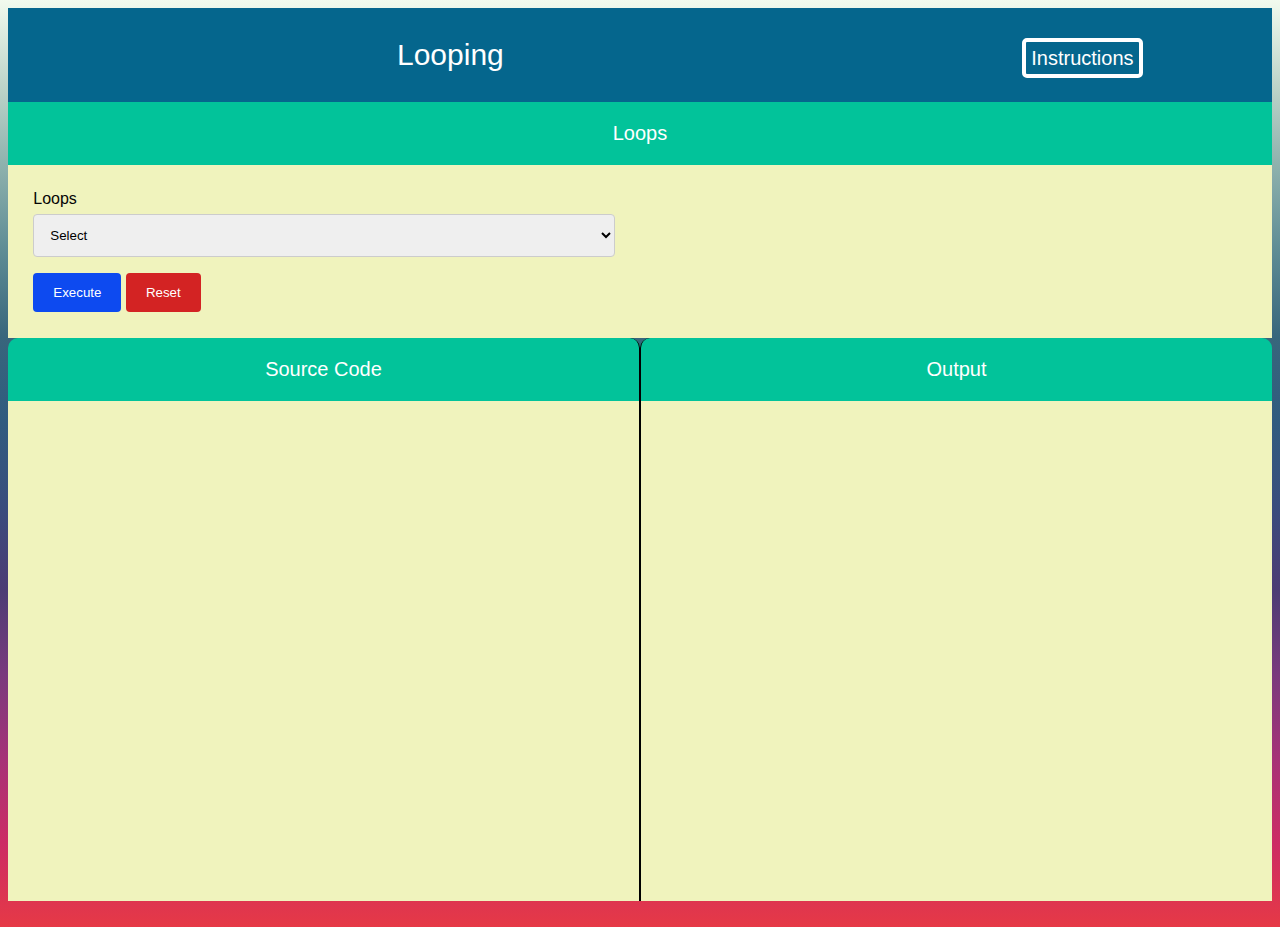
<file: soulcoders-looping-statements-psit-developer/soulcoders-looping-statements-psit-developer/experiment/simulation/index.html>
<!DOCTYPE html>
<html lang="en">

<head>
  <title>Loops Simulator</title>
  <meta charset="utf-8">
  <meta name="viewport" content="width=device-width, initial-scale=1">
  <link rel="stylesheet" href="./css/loop_sim.css">
  </link>
</head>

<body>
  <!-- The Modal -->
  <div id="myModal" class="modal">
    <!-- Modal content -->
    <div class="modal-content">
      <span class="close">&times;</span>
      <p>
        <div id="inst">
          <ul>
            <li>Select any one type of loop from the dropdown</li>
            <li>Then Click The Execute Button to load the source code and algorithm</li>
            <li>Click the next instruction button to understand line by line execution of program</li>
            <li>Enter The Number</li>
            <li>You may click reset button to restart the simulator</li>
            <li>Click the program task button to load the task</li>
            <li>Click the result button to get the result</li>
            <li>Click the show answer button to check your answers</li>
          </ul>
        </div>
      </p>
    </div>
  </div>
  <div id="border-curve" style="display: table;width: 100%;">
    <div id="head" style="display: table-row;">
      <div style="display: table-cell;width: 70%;">
        <p style="font-size:30px!important;">Looping</p>
      </div>
      <div style="display: table-cell;width: 30%;font-size: 20px;">
        <a id="ins">Instructions</a>
        <div id="sm"><span class="tooltiptext">
            <p id="r" style="font-size: 15px;">Instructions</p>
          </span>i</div>
      </div>
    </div>
  </div>
  <div id="border-curve" style="display: table;width: 100%;">
    <div id="head1" style="display: table-row;">
      <div style="display: table-cell;">
        <p>Loops</p>
      </div>
    </div>
  </div>
  <div style="display: table;width: 100%;">
    <div style="display: table-row;">
      <div class="drop_menu" style="display: table-cell;width:50%;">
        <form>
          <label>Loops</label><br>
          <select id="operation" style="width:100%;">
            <option value="">Select</option>
            <option value="0">for</option>
            <option value="1">for acting as while</option>
            <option value="2">nesting of loops</option>
          </select>
          <input type="button" onclick="datainput()" value="Execute" id="btn3">
          <input type="button" value="Reset" id="btn2">
          <img src="./images/loop.png" style="position:relative;left:30%;display:none;height: 60%;width: 50%;" id="flow1">
          
          <img src="./images/while.png" style="position:relative;left:30%;display:none;height: 60%;width: 50%;box-shadow: 0 4px 8px 0 rgba(7, 135, 240, 0.37),
          0 6px 20px 0 rgba(7, 135, 240, 0.37);padding:10px;color:blue;border-radius: 20px;" id="flow2">
        </form>
      </div>
      <div class="drop_menu" style="display: table-cell;width:50%;">
        <div id="pic1" style="display: none;">
          <p>Algorithms</p>
          <p style="border-radius:20px;height: 60%;width: 100%; box-shadow: 0 4px 8px 0 rgba(7, 135, 240, 0.37),
                  0 6px 20px 0 rgba(7, 135, 240, 0.37);padding:10px;color:blue;">
            <i>For Loop:-<br><br>
              Step 1: Start<br><br>
              Step 2: Declare variable sum,i,n.<br><br>
              Step 3: Initialize variable sum to 0.<br><br>
              Step 4: Read variable n.<br><br>
              Step 5: Repeat the body of loop till the condition becomes false.<br><br>
              Step 6:Print value of sum.<br><br>
              Step 7:End.<br><br>
            </i>
          </p>
        </div>
        <div id="pic2" style="display:none;">
          <p>Algorithms</p>
          <p style="border-radius:20px;height: 60%;width: 100%; box-shadow: 0 4px 8px 0 rgba(7, 135, 240, 0.37),
                    0 6px 20px 0 rgba(7, 135, 240, 0.37);padding:10px;color:blue;">
            <i>While Loop:-<br><br>
              Step 1: Start<br><br>
              Step 2: Declare variable sum,i,n.<br><br>
              Step 3: Initialize variable sum,i to 0.<br><br>
              Step 4: Read variable n.<br><br>
              Step 4: If a&lt20<br><br>
              Step 5: Repeat the body of loop till the condition becomes false.<br><br>
              Step 6:Print value of sum.<br><br>
              Step 5:End.<br><br>
            </i>
          </p>
        </div>
        <div id="pic3" style="display:none;">
          <p>Algorithms</p>
          <p style="border-radius:20px;height: 60%;width: 100%; box-shadow: 0 4px 8px 0 rgba(7, 135, 240, 0.37),
                  0 6px 20px 0 rgba(7, 135, 240, 0.37);padding:10px;color:blue;">
            <i>Nesting Loops:-<br><br>
              Step 1: Start<br><br>
              Step 2: Declare variables i,j.<br><br>
              Step 3: Read variables i,j.<br><br>
              Step 4: * will be printed j times then line is changed then again j times this will continued till i times hence total * will be i*j<br><br>
              Step 5:End.
            </i>
            </i>
          </p>
        </div>
      </div>
    </div>
    <div id="head1" style="display: table-row;">
      <div id="border-curve" style="display: table-cell;width: 50%;border-right: 1px solid black;">
        <p>Source Code</p>
      </div>
      <div id="border-curve" style="display: table-cell;width:50%;border-left: 1px solid black;">
        <p>Output</p>
      </div>
    </div>
    <div style="display: table-row;">
      <div class="drop_menu" style="display: table-cell;width: 50%;height:500px;border-right: 1px solid black;">
        <div id="demo">
        </div>
        <div class="drop_menu">
          <input type="button" value="Next Instruction" id="btn1" style="display:none;">
        </div>
      </div>

      <div class="drop_menu" style="display: table-cell;width:50%;height:500px;border-left: 1px solid black;">
        <div style="position: relative;width:100%;">
          <table id="tbl" style="position: absolute;display: block;width:100%;">
            <tbody style="display:block;">
              <tr>
                <td colspan="2">
                  <span style="position: relative;">
                    <b id="r4c1" style="position:relative;display:none;color:black;">
                      <b id="change1" style="display: inline-block;">sum</b>
                    </b>
                    <b id="r4c2" style="display: inline-block;">
                      <div class="hiddenBox" id="b1"></div>
                    </b>
                    <b id="r4c8" style="display:none;color:black;">
                      <b id="m1"></b>
                    </b>
                  </span>
                  <span style="position:relative;left:10%;">
                    <b id="r4c3" style="display:none;color:black;">
                      <b id="change2" style="display: inline-block;">i</b>
                    </b>
                    <b id="r4c4" style="display: inline-block;">
                      <div class="hiddenBox" id="b2"></div>
                    </b>
                    <b id="r4c9" style="display:none;color:black;">
                      <b id="m2"></b>
                    </b>
                  </span>
                  <span style="position:relative;left:20%;">
                    <b id="r4c5" style="display:none;color:black;">
                      <b style="display: inline-block;">n</b>
                    </b>
                    <b id="r4c6" style="display: inline-block;">
                      <div class="hiddenBox" id="b3"></div>
                    </b>
                    <b id="r4c7" style="display:none;color:black;">
                      <b id="m3"></b>
                    </b>
                  </span>
                </td>
              </tr>
              <tr>
                <td id="fn1" style="display:none;">Enter The Value Of n : </td>
                <td id="r1c1" style="display:none;color:black;"><input type="text" id="first"
                    placeholder="Enter The First Number"></td>
              </tr>
              <tr>
                <td id="r3c1" style="display:none;color:black;width:50%;">Output : </td>
                <td id="r3c5" style="color:black;display:block;width:50%;"></td><br>
              </tr>
              <tr>
                <td colspan="2"><a href="#container5" id="test"
                    style="text-align:center;display:none;padding:10px;border:5px solid rgb(245, 22, 6);width:25%;position:relative;left:41%;">Program
                    Task</a></td>
              </tr>
            </tbody>
            
          </table>
        </div>
      </div>
    </div>
  </div>
  <br>
  <div id="container5" style="position:absolute;display:none;width:100%;margin:auto;padding:10px;">
    <div style="padding:10px;margin:auto;width:100%;position:relative;border:5px solid #CD5C5C;box-shadow: 0 4px 8px 0 rgba(7, 135, 240, 0.37),
      0 6px 20px 0 rgba(7, 135, 240, 0.37);border-radius: 10px;overflow:auto;">
      <span id="container11"
        style="width:100%;display:none;background-color:white;padding:20px;margin:auto;position:relative;overflow:auto;height:560px;">
        <form style="margin:auto;">
          <p>Complete The Blanks using syntax Of Go Programming Language and print sum of first 5 odd natural numbers : </p>
          package main<br><br>
          import("fmt")<br><br>
          func main<br><br>
          var i int<br><br>
          var sum int=0<br><br>
          for&nbsp;<input type="text" id="a111" class="textField" size="3">{&nbsp&nbsp&nbsp<b id="sh1"></b><br><br>
          sum+=2*i+1<br><br>
          }<br><br>
          fmt.Print("The Sum Of first 5 odd natural numbers is : ",sum)<br><br>
          }<br><br>
          <input type="button" value="Next" class="btn" id="btn11">

        </form>
      </span>
      <span id="container22"
        style="width:100%;display:none;background-color: white;padding:20px;margin:auto;position:relative;overflow:auto;height:560px;">
        <form style="margin:auto;">
          <p>Complete The Blanks using syntax Of Go Programming Language and print factorial of 5 : </p>

          package main<br><br>
          import("fmt")<br><br>
          func main(){<br><br>
          var i int<br><br>
          var f int=1<br><br>
          n=<input type="text" id="b11" class="textField" size="2">&nbsp&nbsp&nbsp<b id="sh2"></b><br><br>
          for&nbsp;i=1;i<=5;i++<br><br>
          <input type="text" id="b22" class="textField" size="2">&nbsp&nbsp&nbsp<b id="sh3"></b><br><br>
          fmt.Print("Factorial Of 5 is : ",f)<br><br>
          }<br><br><input type="button" value="Next" class="btn" id="btn22">
        </form>
      </span>
      <span id="container33"
        style="width:100%;display:none;background-color: white;padding:20px;margin:auto;position:relative;overflow:auto;height:560px;">
        <form style="margin:auto;">

          <p>Complete The Blanks using syntax Of Go Programming Language and print the following pattern : <br>*<br>**<br>***</p>

          package main<br><br>
          import("fmt")<br><br>
          func main(){<br><br>
          var i,j int=20<br><br>
          for&nbsp;i=1;i<=3;i++{<br><br>
          for&nbsp;<input type="text" id="c11" class="textField" size="3">{&nbsp&nbsp&nbsp<b id="sh4"></b><br><br>
          <input type="text" id="c22" class="textField" size="2">&nbsp&nbsp&nbsp<b id="sh5"></b><br><br>
          }<br><br>
          fmt.Println()<br><br>
          }<br><br>
          }<br><br><input type="button" value="Next" class="btn" id="btn33">
        </form>
      </span>
      <span id="container44"
        style="width:100%;display:none;background-color: white;padding:20px;margin:auto;position:relative;overflow:auto;height:560px;">
        <form style="margin:auto;">
          <p>Fill the blanks of the given GO Program  and print sum of first 5 even numbers : </p>

          package main<br><br>
          import ("fmt")<br><br>
          func main(){<br><br>
          var sum,k int=0,0<br><br>
          <input type="text" id="d11" class="textField" size="2">&nbsp;k&lt;5{&nbsp&nbsp&nbsp<b id="sh6"></b><br><br>
          <input type="text" id="d22" class="textField" size="2">&nbsp&nbsp&nbsp<b id="sh7"></b><br><br>
          k++<br><br>
          }<br><br>
          fmt.Print("Sum Of first 5 Even Numbers Is : ",sum)<br><br>
          }<br><br>
          <input type="button" value="Next" class="btn" id="btn44">
        </form>
      </span>

      <span id="container55"
        style="width:100%;display:none;background-color: white;padding:20px;margin:auto;position:relative;overflow:auto;height:560px;">
        <form style="margin:auto;">
          <p>Compute the output and fill the blanks of the given GO Program and print the following pattern : <br>1<br>12<br>123</p>

          package main<br><br>
          import ("fmt")<br><br>
          func main(){<br><br>
          var i,j int<br><br>
          for&nbsp;i=1;i<=3;i++{<br><br>
          for&nbsp;<input type="text" id="e11" class="textField" size="3">{&nbsp&nbsp&nbsp<b id="sh8"></b><br><br>
          <input type="text" id="e22" class="textField" size="2">}&nbsp&nbsp&nbsp<b id="sh9"></b><br><br>
          fmt.Println()<br><br>
          }<br><br>
          }<br><br>
          <input type="button" value="Next" class="btn" id="btn55">
        </form>
      </span>

      <span id="container66"
        style="width:100%;display:none;background-color: white;padding:20px;margin:auto;position:relative;overflow:auto;height:560px;">
        <form style="margin:auto;">
          <p>Compute the output and fill the blanks of the given GO Program and print table of 9 upto 10 </p>
          package main<br><br>
          import ("fmt")<br><br>
          func main(){<br><br>
          var i int<br><br>
          var n int=9<br><br>
          for&nbsp;<input type="text" id="f11" class="textField" size="2">&nbsp&nbsp&nbsp<b id="sh10"></b><br><br>
          fmt.Println(i*n)<br><br>
          }<br><br>

          <input type="button" value="Next" class="btn" id="btn66">
        </form>
      </span>
      <span id="container88"
        style="width:100%;display:none;background-color: white;padding:20px;margin:auto;position:relative;overflow:auto;height:560px;">
        <form style="margin:auto;">
          <p>Identify The Errors And Check The Wrong Ones : </p>
          <input type="checkbox" id="cb1"> package main&nbsp&nbsp&nbsp<b id="sh12"></b><br><br>
          <input type="checkbox" id="cb2" value="e"> import("Fmt")&nbsp&nbsp&nbsp<b id="sh13"></b><br><br>
          <input type="checkbox" id="cb3"> func main(){&nbsp&nbsp&nbsp<b id="sh14"></b><br><br>
          <input type="checkbox" id="cb4" value="e">var sum,i Int=0,1&nbsp&nbsp&nbsp<b id="sh15"></b><br><br>
          <input type="checkbox" id="cb5" value="e"> For i=1;i<=5;i++<b id="sh16"></b><br><br>
          <input type="checkbox" id="cb6"> sum=sum+i&nbsp&nbsp&nbsp<b id="sh17"></b><br><br>
          <input type="checkbox" id="cb7"> &nbsp&nbsp&nbspfmt.Print("The Sum is : ",sum)}&nbsp&nbsp&nbsp<b id="sh18"></b><br><br>
          <input type="button" value="Next" class="btn" id="btn88">
        </form>
      </span>
      <span id="container99"
        style="width:100%;display:none;background-color: white;padding:20px;margin:auto;position:relative;overflow:auto;height:560px;">
        <form style="margin:auto;">
          <p>Identify The Errors And Check The Wrong Ones :</p>
          <input type="checkbox" id="cb8"> package main&nbsp&nbsp&nbsp<b id="sh19"></b><br><br>
          <input type="checkbox" id="cb9"> import("fmt")&nbsp&nbsp&nbsp<b id="sh20"></b><br><br>
          <input type="checkbox" id="cb10" value="e"> func Main(){&nbsp&nbsp&nbsp<b id="sh21"></b><br><br>
          <input type="checkbox" id="cb11" value="e"> var int n&nbsp&nbsp&nbsp<b id="sh22"></b><br><br>
          <input type="checkbox" id="cb12" value="e"> for i=1;i=i+2;i<=10&nbsp&nbsp&nbsp<b id="sh23"></b><br><br>
          <input type="checkbox" id="cb13">sum=sum+i&nbsp&nbsp&nbsp<b id="sh24"></b><br><br>
          <input type="checkbox" id="cb14" avlue="e">&nbsp&nbsp&nbspfmt.print("Sum is : ",sum)&nbsp&nbsp&nbsp<b id="sh25"></b><br><br>
          <input type="checkbox" id="cb15"> }&nbsp&nbsp&nbsp<b id="sh26"></b><br><br>
          <input type="button" value="Next" class="btn" id="btn99">
        </form>
      </span>

      <span id="container77"
        style="width:100%;height:100%;display:none;background-color:  #ffffff;padding:20px;margin:auto;position:relative;height:560px;">
        <div
          style="position:relative;width:100%;height:100%;margin:auto;background-color: rgb(252, 252, 252);padding:100px 0;">
          <form style="position:relative;margin:auto;padding:30px;"><input type="button" value="Result" onclick="cal()"
              id="resul" style="display:inline-block;position: relative;margin:auto;left:47%;">
            <input type="button" value="Reset" onclick="rel()"
              style="display:none;position: relative;margin:auto;left:47%;" id="res"></form>
          <div
            style="overflow:auto;background-image: linear-gradient(to right top, #d16ba5, #c777b9, #ba83ca, #aa8fd8, #9a9ae1, #8aa7ec, #79b3f4, #69bff8, #52cffe, #41dfff, #46eefa, #5ffbf1);left:0px;margin:auto;position:relative;height:230px;"
            id="ans" class="hiddenBox1">
            <p id="corr" style="color:green"></p>
            <p id="incorr" style="color:red"></p>
            <p id="percentage" style="color:rgb(240, 6, 240)"></p>
            <p id="feedback"></p>
            <form><input type="button" value="Show Answers" id="show" class="btn"
                style="display:none;position:relative;left:25px;"></form>
          </div>
        </div>
      </span>
    </div>
  </div>
  <script src="./js/loop_sim.js"></script>
</body>

</html>
</file>
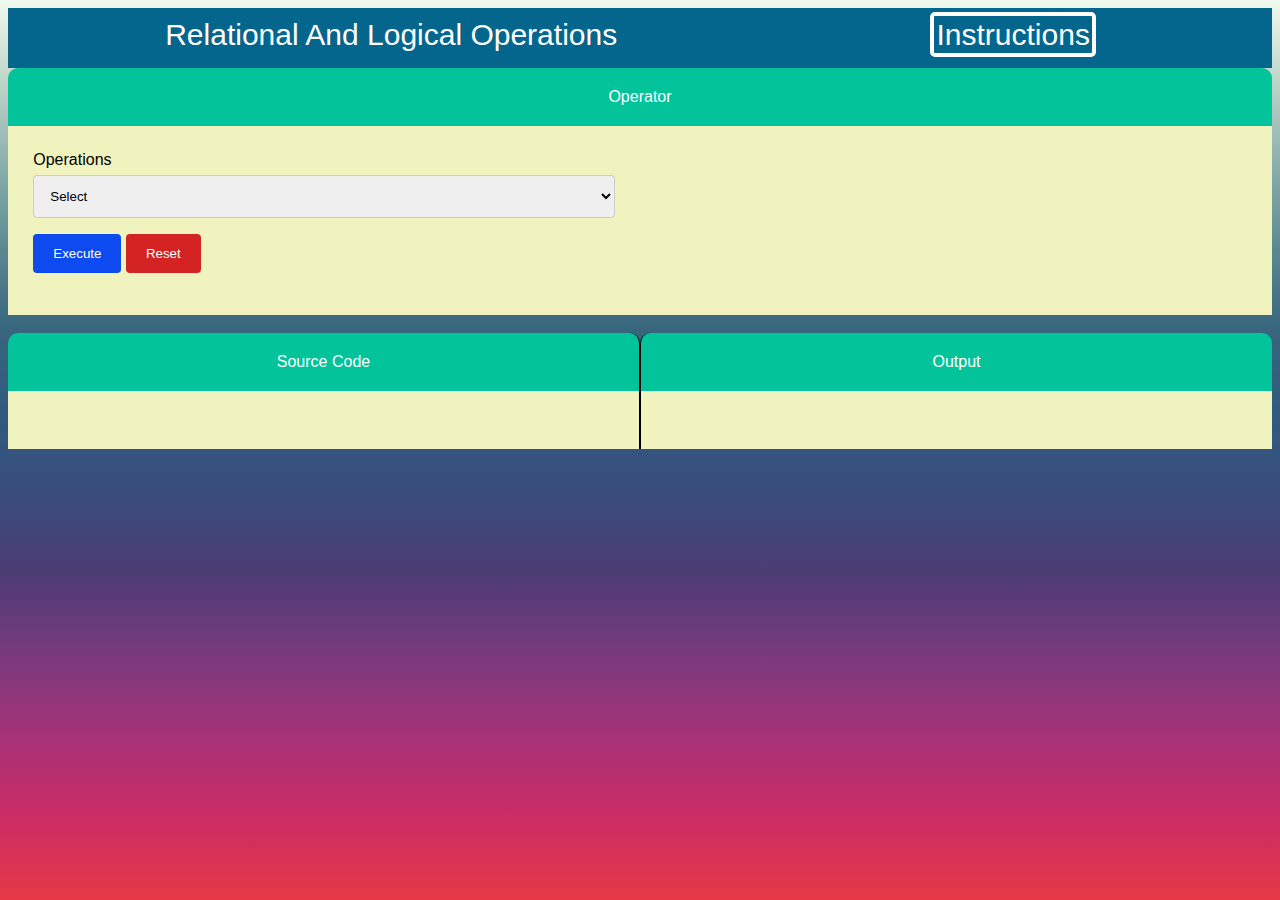
<file: soulcoders-understanding-and-analysing-operators-psit-developer/soulcoders-understanding-and-analysing-operators-psit-developer/experiment/simulation/index.html>
<html>

<head>
  <title>Relational And Logical Simulator</title>
  <meta name="viewport" content="width=device-width, initial-scale=1">
  <link rel="stylesheet" type="text/css" href=".\css\rel_sim.css">
</head>

<body>
   <!-- The Modal -->
<div id="myModal" class="modal">

  <!-- Modal content -->
  <div class="modal-content">
    <span class="close">&times;</span>
    <p><div id="inst">
        <ul>
          <li>Select any one Relational or Logical from the dropdown and then click execute button</li>
          <li>Then Select any one Relational Operator or Logical Operator from the dropdown</li>
          <li>Then Click The Execute Button to load the source code and algorithm</li>
          <li>Click the next instruction button to understand line by line execution of program</li>
          <li>Enter The First Number</li>
          <li>Enter The Second Number</li>
          <li>You may click reset button to restart the simulator</li>
          <li>Click the program task button to load the task</li>
          <li>Click the result button to get the result</li>
          <li>Click the show answer button to check your answers</li>
        </ul>
      </div></p>
  </div>

</div>
<div id="nav" style="display: table;width: 100%;">
  <div style="display: table-row;">
    <div style="display: table-cell;width:60%;">
      Relational And Logical Operations
    </div>
    <div style="display: table-cell;width:40%;">
      <a id="ins">Instructions</a>
        <div id="sm"><span class="tooltiptext"><p id="r" style="font-size: 15px;">Instructions</p></span>i</div>
      </div>
    </div>
</div>
  <!-- simulator -->
  <div id="simu" style="display: table;width: 100%;">
    <div style="display: table-row;">
      <div style="display: table-cell">
        <p id="head1">Operator</p>
      </div>
    </div>
    <div style="display: table-row;">
      <div style="display: table; width: 100%;">
        <div style="display: table-row;">
          <div style="display: table-cell;padding: 2%;width:50%" class="container1">
            <form>
              <div>
                <label id="op">Operations</label><br>
                <select id="opr" style="width: 100%;">
                  <option value="">Select</option>
                  <option value="1">Relational Operators</option>
                  <option value="2">Logical Operators</option>
                </select>
                <label id="opr1" style="display: none;">Relational Operations</label>
                <select id="op1" style="display:none;width: 100%;">
                  <option value="">Select</option>
                  <option value="1">Double Equal To</option>
                  <option value="2">Not Equal To</option>
                  <option value="3">Greater Than </option>
                  <option value="4">Less Than</option>
                  <option value="5">Greater Than Equal To</option>
                  <option value="6">Less than Equal To</option>
                </select>
                <label id="opr2" style="display: none;">Logical Operations</label>
                <select id="op2" style="width: 100%;display:none;">
                  <option value="">Select</option>
                  <option value="1">Logical AND</option>
                  <option value="2">Logical OR</option>
                  <option value="3">Logical NOT </option>
                </select>

                <input type="button" value="Execute" id="btn3">
                <input type="button" value="Reset" id="btn2">
              </div>
            </form>
          </div>
          <div style="display: table-cell;padding: 2%;width:50%;background-color: #F0F3BD;">
            <div id="detpic" style="display: none;">
              <p>Algorithms</p>
              <p style="height: 60%;width: 100%; box-shadow: 0 4px 8px 0 rgba(7, 135, 240, 0.37),
    0 6px 20px 0 rgba(7, 135, 240, 0.37);padding:10px;color:blue;">
                <i>Double Equal To Operator("=="):-<br><br>
                  Start<br><br>
                  Step 1:Declare Data Variable a,b.<br><br>
                  Step 2:Take input from user in Variable a,b.<br><br>
                  Step 3: Check If a is Equal To b or not.<br><br>
                  Step 4: Print Numbers Are Same if a is equal to b Else Numbers Are Different<br><br>
                  End.<br><br>
                </i>
              </p>
            </div>
            <div id="netpic" style="display:none;">
              <p>Algorithms</p>
              <p style="height: 60%;width: 100%; box-shadow: 0 4px 8px 0 rgba(7, 135, 240, 0.37),
      0 6px 20px 0 rgba(7, 135, 240, 0.37);padding:10px;color:blue;">
                <i>Not Equal To Operator("!="):-<br><br>
                  Start<br><br>
                  Step 1:Declare Data Variable a,b.<br><br>
                  Step 2:Take input from user in Variable a,b.<br><br>
                  Step 3:Check If a is not Equal To b.<br><br>
                  Step 4:Print Numbers Are Different if a is not equal to b Else Numbers Are Same <br><br>
                  End.<br><br>
                </i>
                </i>
              </p>
            </div>
            <div id="gepic" style="display:none;">
              <p>Algorithms</p>
              <p style="height: 60%;width: 100%; box-shadow: 0 4px 8px 0 rgba(7, 135, 240, 0.37),
    0 6px 20px 0 rgba(7, 135, 240, 0.37);padding:10px;color:blue;">
                <i>Greater Than Operator(">"):-<br><br>
                  Start<br><br>
                  Step 1:Declare Data Variable a,b<br><br>
                  Step 2:Take input from user in Variable a,b.<br><br>
                  Step 3:Check Whether if a is greater than b or not<br><br>
                  Step 4:If a is greater, Then Print a.<br><br>
                  Step 5:Else, Print b.<br><br>
                  End.<br><br>
                </i>
                </i>
              </p>
            </div>
            <div id="lepic" style="display:none">
              <p>Algorithms</p>
              <p style="height: 60%;width: 100%; box-shadow: 0 4px 8px 0 rgba(7, 135, 240, 0.37),
      0 6px 20px 0 rgba(7, 135, 240, 0.37);padding:10px;color:blue;">
                <i>Less Than Operator("<"):-<br><br>
                    Start<br><br>
                    Step 1:Declare Data Variable a,b<br><br>
                    Step 2:Take input from user in Variable a,b.<br><br>
                    Step 3:Check Whether if a is less than b or not<br><br>
                    Step 4:If a is less, Then Print a.<br><br>
                    Step 5:Else, Print b.<br><br>
                    End.<br><br>
                </i>
              </p>
            </div>
            <div id="gtetpic" style="display:none">
              <p>Algorithms</p>
              <p style="height: 60%;width: 100%; box-shadow: 0 4px 8px 0 rgba(7, 135, 240, 0.37),
    0 6px 20px 0 rgba(7, 135, 240, 0.37);padding:10px;color:blue;">
                <i>Greater Than Equal To Operator(">="):-<br><br>
                  Start<br><br>
                  Step 1:Declare Data Variable a,b<br><br>
                  Step 2:Take input from user in Variable a,b.<br><br>
                  Step 3:Check Whether if a is Greater than OR Equal to b or not<br><br>
                  Step 4:If a is Greater or Equal to b, Then Print a.<br><br>
                  Step 5:Else, Print b.<br><br>
                  End.<br><br>
                </i>
              </p>
            </div>
            <div id="ltetpic" style="display:none">
              <p>Algorithms</p>
              <p style="height: 60%;width: 100%; box-shadow: 0 4px 8px 0 rgba(7, 135, 240, 0.37),
                    0 6px 20px 0 rgba(7, 135, 240, 0.37);padding:10px;color:blue;">
                <i>Less Than Equal To Operator("<="):-<br><br>
                    Start<br><br>
                    Step 1:Declare Data Variable a,b,c.<br><br>
                    Step 2:Take input from user in Variable a,b.<br><br>
                    Step 3:Check Whether if a is Less than or Equal To b or not<br><br>
                    Step 4:If a is Less or Equal To, Then Print a.<br><br>
                    Step 5:Else, Print b.<br><br>
                    End.<br><br>
                </i>
              </p>
            </div>
            <div id="and" style="display:none">
              <p>Algorithms</p>
              <p style="height: 60%;width: 100%; box-shadow: 0 4px 8px 0 rgba(7, 135, 240, 0.37),
                    0 6px 20px 0 rgba(7, 135, 240, 0.37);padding:10px;color:blue;">
                <i>Logical AND:<br><br>
                  Start<br><br>
                  Step 1:Declare Data Variable a,b<br><br>
                  Step 2:Take input from user in Variable a,b.<br><br>
                  Step 3: Check If both the operands are false.<br><br>
                  Step 4:Print the condition is false. <br><br>
                  End.<br><br>
                </i>
              </p>
            </div>
            <div id="or" style="display:none">
              <p>Algorithms</p>
              <p style="height: 60%;width: 100%; box-shadow: 0 4px 8px 0 rgba(7, 135, 240, 0.37),
                    0 6px 20px 0 rgba(7, 135, 240, 0.37);padding:10px;color:blue;">
                <i>Logical OR:<br><br>
                  Start<br><br>
                  Step 1:Declare Data Variable a,b<br><br>
                  Step 2:Take input from user in Variable a,b.<br><br>
                  Step 3: Check If any of the two operands is true.<br><br>
                  Step 4:Print the condition is True. <br><br>
                  End.<br><br>
                </i>
              </p>
            </div>
            <div id="not" style="display:none">
              <p>Algorithms</p>
              <p style="height: 60%;width: 100%; box-shadow: 0 4px 8px 0 rgba(7, 135, 240, 0.37),
                    0 6px 20px 0 rgba(7, 135, 240, 0.37);padding:10px;color:blue;">
                <i>Logical NOT:<br><br>
                  Start<br><br>
                  Step 1:Declare Data Variable a,b<br><br>
                  Step 2:Take input from user in Variable a,b.<br><br>
                  Step 3: Check If a condition is true.<br><br>
                  Step 4:Print the condition is False. <br><br>
                  End.<br><br>
                </i>
              </p>
            </div>
          </div>
        </div>
      </div>
    </div>
  </div>
  <br>
  <div id="simu1" style="display:table;width:100%;">
    <div style="display: table-row;">
      <div style="display: table-cell;">
        <p id="head2">Source Code</p>
      </div>
      <div style="display: table-cell;">
        <p id="head3">Output</p>
      </div>
    </div>
    <div style="display: table-row;">
      <div style="display: table-cell;border-right: 1px solid black;" class="container2">
        <div id="code" style="display:none;text-align:left;color:rgb(5, 5, 5);">
          <p id="a1" style="cursor:pointer;">package main <i id="i1" style="display:none;border:5px solid orange;border-radius: 20px;padding:8px;color:yellow;background-color:rgb(10, 10, 10)">The
              package “main” tells the Go compiler that the package should compile as an executable program instead of a
              shared library</i></p>
          <p id="a2" style="cursor:pointer;">import("fmt") <i id="i2" style="display:none;border:5px solid orange;border-radius: 20px;padding:8px;color:yellow;background-color:rgb(10, 10, 10)">Package
              fmt implements formatted I/O with functions analogous to C's printf and scanf</i></p>
          <p id="a3" style="cursor:pointer;">func main(){ <i id="i3" style="display:none;border:5px solid orange;border-radius: 20px;padding:8px;color:yellow;background-color:rgb(10, 10, 10)">The
              main function in the package “main” will be the entry point of our executable program</i></p>
          <p id="a4">&nbsp var a,b int ;var c bool</p>
          <p id="a5" style="cursor:pointer;">&nbspfmt.Print("Enter The First Number : ")<i id="i4" style="display:none;border:5px solid orange;border-radius: 20px;padding:8px;color:yellow;background-color:rgb(10, 10, 10)">fmt.Print() is a standard library function to print something as a output on screen.In this, fmt package has transmited Print method which is used to display the output.</i></p>
          <p id="a6" style="cursor:pointer;">&nbspfmt.Scan(&a)<i id="i5" style="display:none;border:5px solid orange;border-radius: 20px;padding:8px;color:yellow;background-color:rgb(10, 10, 10)">fmt.Scan() is a standard library function to take input from user.In this, fmt package has transmited Scan method which is used to take the input.</i></p>
          <p id="a7">&nbspfmt.Print("Enter The Second Number : ")</p>
          <p id="a8">&nbspfmt.Scan(&b)</p>
          <p id="a15" style="cursor:pointer;"></p><i id="i6" style="display:none;border:5px solid orange;border-radius: 20px;padding:8px;color:yellow;background-color:rgb(10, 10, 10)">If both the operands are false, then the condition becomes false.</i>
          <i id="i7" style="display:none;border:5px solid orange;border-radius: 20px;padding:8px;color:yellow;background-color:rgb(10, 10, 10)">If any of the two operands is true, then the condition becomes true.</i>
          <i id="i8" style="display:none;border:5px solid orange;border-radius: 20px;padding:8px;color:yellow;background-color:rgb(10, 10, 10)">Use to reverses the logical state of its operand. If a condition is true, then Logical NOT operator will make it false.</i>
          <i id="i9" style="display:none;border:5px solid orange;border-radius: 20px;padding:8px;color:yellow;background-color:rgb(10, 10, 10)">It checks if the values of two operands are equal or not; if yes, the condition becomes true.</i>
          <i id="i10" style="display:none;border:5px solid orange;border-radius: 20px;padding:8px;color:yellow;background-color:rgb(10, 10, 10)">It checks if the values of two operands are equal or not; if the values are not equal, then the condition becomes true.</i>
          <i id="i11" style="display:none;border:5px solid orange;border-radius: 20px;padding:8px;color:yellow;background-color:rgb(10, 10, 10)">It checks if the value of left operand is greater than the value of right operand; if yes, the condition becomes true.</i>
          <i id="i12" style="display:none;border:5px solid orange;border-radius: 20px;padding:8px;color:yellow;background-color:rgb(10, 10, 10)">It checks if the value of left operand is less than the value of the right operand; if yes, the condition becomes true.</i>
          <i id="i13" style="display:none;border:5px solid orange;border-radius: 20px;padding:8px;color:yellow;background-color:rgb(10, 10, 10)">It checks if the value of the left operand is greater than or equal to the value of the right operand; if yes, the condition becomes true.</i>
          <i id="i14" style="display:none;border:5px solid orange;border-radius: 20px;padding:8px;color:yellow;background-color:rgb(10, 10, 10)">It checks if the value of left operand is less than or equal to the value of right operand; if yes, the condition becomes true.</i>
          <p id="a9"></p>
          <p id="a10"></p>
          <p id="a11">} else {</p>
            <p id="a12"></p>
              <p id="a13">} </p>
              <p id="a14">} </p>

          <input type="button" value="Prev Instruction" id="btn4" style="display:none;">
          <input type="button" value="Next Instruction" id="btn1" style="display:none;left:100px;">
        </div>
      </div>

      <div style="display: table-cell;border-left:1px solid black" class="container3">
        <table id="tbl" style="display:none">
          <tr style="height:70px">
            <td id="r4c1" style="display:none;color:black;">
              <p>a</p>
            </td>
            <td id="r4c2">
              <div class="hiddenBox" id="b1"></div>
            </td>
            <td id="r4c8" style="display:none;color:black;">
              <p id="m1"></p>
            </td>
            <td id="r4c3" style="display:none;color:black;">
              <p style="transform: translateX(70px);">b</p>
            </td>
            <td id="r4c4">
              <div class="hiddenBox" style="transform: translateX(70px);" id="b2"></div>
            </td>
            <td id="r4c9" style="display:none;color:black;">
              <p style="transform: translateX(70px);" id="m2"></p>
            </td>
            <td id="r4c5" style="display:none;color:black;">
              <p style="transform: translateX(138px);">c</p>
            </td>
            <td id="r4c6">
              <div class="hiddenBox" id="b3" style="transform: translateX(140px);"></div>
            </td>
            <td id="r4c10" style="display:none;color:black;">
              <p style="transform: translateX(140px);" id="m3"></p>
            </td>
          </tr>
          <tr>
            <td id="r4c7" style="display:none;color:black;padding-top:20px;padding-bottom:20px;">Where a,b,c are variables
              names and <p id="m11" style="display:inline-block;"></p>,<p id="m22" style="display:inline-block;"></p>,<p id="m33" style="display:inline-block;"></p> are memory locations where values can be stored</td>
            </td>
          </tr>
          <tr style="height:100px">
            <td id="fn1" style="display:none;">Enter The First Number : </td>
            <td id="r1c1" style="display:none;color:black;"><input type="text" id="first" placeholder="Enter The First Number"></td>
          </tr>
          <tr style="height:100px">
            <td id="ln1" style="display:none;">Enter The Second Number : </td>
            <td id="r2c1" style="display:none;color:black;"><input type="text" id="last" placeholder="Enter The Second Number"></td>
          </tr>
          <tr style="height:100px">
            <td id="r3c1" style="display:none;color:black;">Output : </td>
            <td id="r3c5" style="color:black;display:inline-block;"></td><br>
          </tr>
          <tr colspan="2">
          <td style="padding:5px;"><a href="#container5" id="test" style="display:none;padding:10px;border:5px solid rgb(245, 22, 6);width:130px;position:relative;left:41%;"
              >Program Task</div></td>
        </tr>
        </table>
      </div>
    </div>
  </div>
  <div id = "container5" style="display:none;width:100%;margin:auto;padding:10px;">
    <div style="padding:10px;margin:auto;width:100%;position:relative;border:5px solid #CD5C5C;box-shadow: 0 4px 8px 0 rgba(7, 135, 240, 0.37),
    0 6px 20px 0 rgba(7, 135, 240, 0.37);border-radius: 10px;overflow:auto;">
        <span id="container11" style="width:100%;display:none;background-color:white;padding:20px;margin:auto;position:relative;overflow:auto;height:560px;">
            <form style="margin:auto;">
                <p>Complete The Blanks using syntax Of Go Programming Language : </p>
                package main<br><br>
                import("fmt")<br><br>
                func main<br><br>
                var a int=21<br><br>
                var b int=10<br><br>
                <input type="text" id="a111" class="textField" size="2">(a==b){&nbsp&nbsp&nbsp<b id="sh1"></b><br><br>
                fmt.Printf("a is equal to b")<br><br>
                }<input type="text" id="a22" class="textField" size="2">{&nbsp&nbsp&nbsp<b id="sh2"></b><br><br>
                fmt.Printf("a is not equal to b")<br><br>
                }<br><br>
                }<br><br>
                <input type="button" value="Next" class="btn" id="btn11">

            </form>
        </span>
        <span id="container22" style="width:100%;display:none;background-color: white;padding:20px;margin:auto;position:relative;overflow:auto;height:560px;">
            <form style="margin:auto;">
                <p>Using syntax of Golang complete the blanks and get output as true : </p>

                package main<br><br>
                import("fmt")<br><br>
                func main(){<br><br>
                var a,b bool=true,false<br><br>
                var c bool<br><br>
                c=a<input type="text" id="b11" class="textField" size="2">b&nbsp&nbsp&nbsp<b id="sh3"></b><br><br>
                fmt.Print("Result : ",c)<br><br>
                }<br><br><input type="button" value="Next" class="btn" id="btn22">
            </form>
        </span>
        <span id="container33" style="width:100%;display:none;background-color: white;padding:20px;margin:auto;position:relative;overflow:auto;height:560px;">
            <form style="margin:auto;">

                <p>Using syntax of Golang complete the blanks and get output as false : </p>

                package main<br><br>
                import("fmt")<br><br>
                func main(){<br><br>
                var a,b <input type="text" id="c11" class="textField" size="2">=true,false&nbsp&nbsp&nbsp<b id="sh4"></b><br><br>
                var c bool<br><br>
                c=a<input type="text" id="c22" class="textField" size="2">b&nbsp&nbsp&nbsp<b id="sh5"></b><br><br>
                fmt.Print("Result : ",c)<br><br>
                }<br><br><input type="button" value="Next" class="btn" id="btn33">
            </form>
        </span>
        <span id="container44" style="width:100%;display:none;background-color: white;padding:20px;margin:auto;position:relative;overflow:auto;height:560px;">
            <form style="margin:auto;">
                <p>Compute the output and fill the blanks of the given GO Program </p>

                package main<br><br>
                import ("fmt")
                func main(){<br><br>
                var i,j <input type="text" id="d11" class="textField" size="2">=5,4&nbsp&nbsp&nbsp<b id="sh6"></b><br><br>
                if <input type="text" id="d22" class="textField" size="2">{&nbsp&nbsp&nbsp<b id="sh7"></b><br><br>
                fmt.Print("i is greater than j")<br><br>
                }else{<br><br>
                fmt.Print("i is not greater than j")}<br><br>
                }<br><br>
                <input type="button" value="Next" class="btn" id="btn44">
            </form>
        </span>

        <span id="container55" style="width:100%;display:none;background-color: white;padding:20px;margin:auto;position:relative;overflow:auto;height:560px;">
            <form style="margin:auto;">
                <p>Compute the output and fill the blanks of the given GO Program </p>

                package main<br><br>
                import ("fmt")<br><br>
                func main(){<br><br>
                var a,b int=12,12<br><br>
                if <input type="text" id="e11" class="textField" size="2">{&nbsp&nbsp&nbsp<b id="sh8"></b><br><br>
                fmt.Print("a is equal to b")<br><br>
                }else{<br><br>
                fmt.Print("a is not equal to b")}<br><br>
                }<br><br>
                <input type="button" value="Next" class="btn" id="btn55">
            </form>
        </span>

        <span id="container66" style="width:100%;display:none;background-color: white;padding:20px;margin:auto;position:relative;overflow:auto;height:560px;">
            <form style="margin:auto;">
                <p>Compute the output and fill the blanks of the given GO Program </p>
                package main<br><br>
                import ("fmt")
                func main(){<br><br>
                var a,b int=12,13<br><br>
                if <input type="text" id="f11" class="textField" size="2">{&nbsp&nbsp&nbsp<b id="sh9"></b><br><br>
                fmt.Print("a is less than or equal to b")<br><br>
                }else{<br><br>
                fmt.Print("a is not less than or equal to b")}<br><br>
                }<br><br>

                <input type="button" value="Next" class="btn" id="btn66">
            </form>
        </span>
        <span id="container88" style="width:100%;display:none;background-color: white;padding:20px;margin:auto;position:relative;overflow:auto;height:560px;">
            <form style="margin:auto;">
                <p>Identify The Errors And Check The Wrong Ones : </p>
                <input type="checkbox" id="cb1"> package main&nbsp&nbsp&nbsp<b id="sh10"></b><br><br>
                <input type="checkbox" id="cb2" value="e"> import("Fmt")&nbsp&nbsp&nbsp<b id="sh11"></b><br><br>
                <input type="checkbox" id="cb3"> func main(){&nbsp&nbsp&nbsp<b id="sh12"></b><br><br>
                <input type="checkbox" id="cb4" value="e">var a,b Bool=true,false&nbsp&nbsp&nbsp<b id="sh13"></b><br><br>
                <input type="checkbox" id="cb5"> var c bool<b id="sh14"></b><br><br>
                <input type="checkbox" id="cb6"> c=a&&b<b id="sh15"></b><br><br>
                <input type="checkbox" id="cb7" value="e">Fmt.print("Result",c)&nbsp&nbsp&nbsp<b id="sh16"></b><br><br>
                <input type="checkbox" id="cb8"> }&nbsp&nbsp&nbsp<b id="sh17"></b><br><br>
                <input type="button" value="Next" class="btn" id="btn88">
            </form>
        </span>
        <span id="container99" style="width:100%;display:none;background-color: white;padding:20px;margin:auto;position:relative;overflow:auto;height:560px;">
            <form style="margin:auto;">
                <p>Identify The Errors And Check The Wrong Ones :</p>
                <input type="checkbox" id="cb10"> package main&nbsp&nbsp&nbsp<b id="sh18"></b><br><br>
                <input type="checkbox" id="cb11"> import("fmt")&nbsp&nbsp&nbsp<b id="sh19"></b><br><br>
                <input type="checkbox" id="cb12" value="e"> func Main(){&nbsp&nbsp&nbsp<b id="sh20"></b><br><br>
                <input type="checkbox" id="cb13" value="e"> var Bool a,b,c,d&nbsp&nbsp&nbsp<b id="sh21"></b><br><br>
                <input type="checkbox" id="cb14" value="e"> a=4&nbsp&nbsp&nbsp<b id="sh22"></b><br><br>
                <input type="checkbox" id="cb15"> b=false&nbsp&nbsp&nbsp<b id="sh23"></b><br><br>
                <input type="checkbox" id="cb16"> c=true&nbsp&nbsp&nbsp<b id="sh24"></b><br><br>
                <input type="checkbox" id="cb17"> d=a&&b&&c&nbsp&nbsp&nbsp<b id="sh25"></b><br><br>
                <input type="checkbox" id="cb18" value="e">fmt.print("Result",d)&nbsp&nbsp&nbsp<b id="sh26"></b><br><br>
                <input type="checkbox" id="cb19"> }&nbsp&nbsp&nbsp<b id="sh27"></b><br><br>

                <input type="button" value="Next" class="btn" id="btn99">
            </form>
        </span>

        <span id="container77" style="width:100%;height:100%;display:none;background-color:  #ffffff;padding:20px;margin:auto;position:relative;height:560px;">
            <div style="position:relative;width:100%;height:100%;margin:auto;background-color: rgb(252, 252, 252);padding:100px 0;">
                <form style="position:relative;margin:auto;padding:30px;"><input type="button" value="Result" onclick="cal()" id="resul" style="display:inline-block;position: relative;margin:auto;left:47%;">
                <input type="button" value="Reset" onclick="rel()" style="display:none;position: relative;margin:auto;left:47%;" id="res"></form>
                <div style="overflow:auto;background-image: linear-gradient(to right top, #d16ba5, #c777b9, #ba83ca, #aa8fd8, #9a9ae1, #8aa7ec, #79b3f4, #69bff8, #52cffe, #41dfff, #46eefa, #5ffbf1);left:0px;margin:auto;position:relative;height:230px;" id="ans" class="hiddenBox1">
                  <p id="corr" style="color:green"></p>
                  <p id="incorr" style="color:red"></p>
                  <p id="percentage" style="color:rgb(240, 6, 240)"></p>
                  <p id="feedback"></p>
                  <form><input type="button" value="Show Answers" id="show" class="btn" style="display:none;position:relative;left:25px;"></form>
                </div>
            </div>
        </span>
    </div>
</div>
  <script src=".\js\rel_sim.js"></script>
</body>

</html>
</file>
<file: soulcoders-array-psit-developer/soulcoders-array-psit-developer/experiment/simulation/css/array_sim.css>
#toast {
  visibility: hidden;
  max-width: 50px;
  height: 50px;
  /*margin-left: -125px;*/
  margin: auto;
  background-color: #333;
  color: #fff;
  text-align: center;
  border-radius: 2px;

  position: fixed;
  z-index: 1;
  left: 0;right:0;
  bottom: 30px;
  font-size: 17px;
  white-space: nowrap;
}
#toast #img{
width: 50px;
height: 50px;
  
  float: left;
  
  padding-top: 16px;
  padding-bottom: 16px;
  
  box-sizing: border-box;

  
  background-color: #111;
  color: #fff;
}
#toast #desc{

  
  color: #fff;
 
  padding: 16px;
  
  overflow: hidden;
white-space: nowrap;
}

#toast.show {
  visibility: visible;
  -webkit-animation: fadein 0.5s, expand 0.5s 0.5s,stay 3s 1s, shrink 0.5s 2s, fadeout 0.5s 2.5s;
  animation: fadein 0.5s, expand 0.5s 0.5s,stay 3s 1s, shrink 0.5s 4s, fadeout 0.5s 4.5s;
}

@-webkit-keyframes fadein {
  from {bottom: 0; opacity: 0;} 
  to {bottom: 30px; opacity: 1;}
}

@keyframes fadein {
  from {bottom: 0; opacity: 0;}
  to {bottom: 30px; opacity: 1;}
}

@-webkit-keyframes expand {
  from {min-width: 50px} 
  to {min-width: 350px}
}

@keyframes expand {
  from {min-width: 50px}
  to {min-width: 350px}
}
@-webkit-keyframes stay {
  from {min-width: 350px} 
  to {min-width: 350px}
}

@keyframes stay {
  from {min-width: 350px}
  to {min-width: 350px}
}
@-webkit-keyframes shrink {
  from {min-width: 350px;} 
  to {min-width: 50px;}
}

@keyframes shrink {
  from {min-width: 350px;} 
  to {min-width: 50px;}
}

@-webkit-keyframes fadeout {
  from {bottom: 30px; opacity: 1;} 
  to {bottom: 60px; opacity: 0;}
}

@keyframes fadeout {
  from {bottom: 30px; opacity: 1;}
  to {bottom: 60px; opacity: 0;}
}
#arr1D{
  border: 1px solid black;
}
#arr2D{
  border: 1px solid black;
}
td{
  border: 1px solid black;
  color:white;
  text-align: center;
  background-color: blue;
}

body {
  font-family: Arial, Helvetica, sans-serif;
  background-image: linear-gradient(to bottom, #f1faee, #bed5ca, #8cb0ac, #5d8b94, #38667c, #305b7f, #394d7d, #4c3c74, #793a7d, #a63277, #cc2c64, #e63946);
}
li{
  padding:14px;
}
td{
  padding:15px;
  width:400px;
}

/*tooltip text*/

.tooltiptext {
  visibility: hidden;
  width: 120px;
  background-color: #555;
  color: #fff;
  text-align: center;
  padding: 5px 0;
  border-radius: 6px;

  /* Position the tooltip text */
  position: absolute;
  z-index: 1;
  left: 50%;
  top:100%;
  margin-left: -60px;

  /* Fade in tooltip */
  opacity: 0;
  transition: opacity 0.3s;
}

/* Tooltip arrow */
#sm .tooltiptext::after {
  content: "";
  position: absolute;
  top: 100%;
  left: 45%;
  margin-left: -5px;
  border-width: 5px;
  border-style: solid;
  border-color: #555 transparent transparent transparent;
}

/* Show the tooltip text when you mouse over the tooltip container */
#sm:hover .tooltiptext {
  visibility: visible;
  opacity: 1;
  transform: rotate(180deg);
}
#sm:hover #r{
  transform: rotate(180deg);
}

/* The Modal (background) */
.modal {
  display: none; /* Hidden by default */
  position: fixed; /* Stay in place */
  z-index: 1; /* Sit on top */
  padding-top: 100px; /* Location of the box */
  left: 0;
  top: 0;
  width: 100%; /* Full width */
  height: 100%; /* Full height */
  overflow: auto; /* Enable scroll if needed */
  background-color: rgb(0,0,0); /* Fallback color */
  background-color: rgba(0,0,0,0.4); /* Black w/ opacity */
}

/* Modal Content */
.modal-content {
  background-color: #05668D;
  margin: auto;
  padding: 20px;
  border: 1px solid #888;
  width: 80%;
}

/* The Close Button */
.close {
  color: #ffffff;
  float: right;
  font-size: 28px;
  font-weight: bold;
}

.close:hover,
.close:focus {
  text-decoration: none;
  cursor: pointer;
  color:red;
}

/*Editor*/

.btn {
  padding: 10px;
  border: 2px solid orange;
  border-radius: 5px;
}

.btn:hover {
  background-color: orange;
  cursor: pointer;
}

.hiddenBox1 {
  width: 0px;
  height: 0px;
  transition: all 1s;
}

.fullSizeBox1 {
  background-color: blue;
  width: 200px;
  height: 150px;
  border: 5px solid yellow;
  border-radius: 5px;
  color: white;
  text-align: center;
  padding: 10px;
}

.textField {
  border: 1px solid blue;
  text-align: center;
}

* {
  box-sizing: border-box;
}
.valarray{
  width: 100%;
  padding: 12px;
  border: 1px solid #ccc;
  border-radius: 4px;
  box-sizing: border-box;
  margin-top: 6px;
  margin-bottom: 16px;
  resize: vertical;
}
.valarray:hover{
  box-shadow: 0 4px 8px 0 rgba(7, 135, 240, 0.37),
  0 6px 20px 0 rgba(7, 135, 240, 0.37);
}
.valarray:focus{
  box-shadow: 0 4px 8px 0 rgba(6, 135, 240, 0.507),
    0 6px 20px 0 rgba(6, 135, 240, 0.5);
}

#first,#last,
select {
  width: 100%;
  padding: 12px;
  border: 1px solid #ccc;
  border-radius: 4px;
  box-sizing: border-box;
  margin-top: 6px;
  margin-bottom: 16px;
  resize: vertical;
}
input[type="text"]:hover,
select:hover {
  box-shadow: 0 4px 8px 0 rgba(7, 135, 240, 0.37),
    0 6px 20px 0 rgba(7, 135, 240, 0.37);
}
input[type="text"]:focus,
select :focus {
  box-shadow: 0 4px 8px 0 rgba(6, 135, 240, 0.507),
    0 6px 20px 0 rgba(6, 135, 240, 0.5);
}

input[type="button"] {
  background-color: rgb(13, 74, 240);
  color: white;
  padding: 12px 20px;
  border: none;
  border-radius: 4px;
  cursor: pointer;
}

input[type="button"]:hover {
  background-color: #071ef5;
}

#btn2 {
  background-color: rgb(211, 35, 35);
}
#btn1 {
  background-color: rgb(9, 216, 19);
}
#btn2:hover {
  background-color: red;
}
#btn1:hover {
  background-color: rgb(4, 145, 4);
}
#btn4 {
  background-color: rgb(9, 216, 19);
}
#btn4:hover {
  background-color: rgb(4, 145, 4);
}
.container1 {
  background-color: #F0F3BD;
  padding: 20px;
  overflow: auto;
}
.container2 {
  padding: 20px;
  background-color: #F0F3BD;
  width: 50%;
  height: 50%;
  overflow: auto;
}
.container3 {
  padding: 20px;
  width: 50%;
  height: 50%;
  background-color: #F0F3BD;
  overflow: auto;
}
#inst {
  color: white;
}
.space {
  height: 150px;
}
#head1 {
  width:100%;
  border-top-left-radius: 10px;
  border-top-right-radius: 10px;
  background-color: #02C39A;
  padding: 20px;
  text-align: center;
  color: white;
}

#nav {
  color: white;
  text-align: center;
  padding: 10px;
  font-size: 30px;
  width: 100%;
  height: 2em;
  background-color:#05668D;
}
#sm {
  display: none;
}
@media screen and (max-width: 870px) {
  #ins {
    display: none;
  }
  
  .container2:hover{
    width:60%;
  }
  .container3:hover+.container2{
      width:40%;
  }
  #sm {
    display: inline-block;
    transform: translateX(40px);
    padding-top:12px;
    border-radius: 500px;
    padding-left: 14px;
    padding-right: 14px;
    width: 50px;
    height: 50px;
    border: 4px solid white;
    color: white;
    transition: width 2s, height 2s, transform 2s;
    cursor:pointer;
  }
}
.hiddenBox {
  width: 0px;
  height: 0px;
  transition: all 2s;
}
tr{
  padding:5px;
}
.fullSizebox {
  background-color: blue;
  width: 50px;
  height: 50px;
  border: 5px solid yellow;
  border-radius: 5px;
  color: white;
  text-align: center;
  padding-top: 13px;
}
#ins:hover {
  cursor: pointer;
  background-color:white;
  color:#05668D;
}
#ins {
  border-radius: 5px;
  padding:5px;
  border: 4px solid white;
  text-decoration: none;
  color: white;
}
#test:hover {
  border: 5px solid white;
  cursor: pointer;
  background-color: rgb(199, 18, 5);
}
#test {
  text-decoration: none;
  color: rgb(255, 255, 255);
  border-radius: 20px;
  background-color: rgb(245, 22, 6);
}
#b1 {
  overflow: hidden;
}
#b2 {
  overflow: hidden;
}
#b3 {
  overflow: hidden;
}


#head{
  color: white;
  text-align: center;
  background-color: #05668D;
  font-size:20px;
  padding: 2%;    

}

#head1{
  color: white;
  text-align: center;
  background-color: #02C39A;
  font-size:20px;
  padding: 2%;  
}

#border-curve{
border-top-left-radius: 10px;
border-top-right-radius: 10px;
}

.drop_menu{
  padding: 2%;
  background-color: #F0F3BD;
  overflow: auto;
  color: rgb(5,5,5);
}
.out{
  background-color: rgba(8, 43, 243, 0.685)!important;
  cursor: not-allowed!important;
}

#operation{
  width: 35%;
  padding: 12px;
  border: 1px solid #ccc;
  border-radius: 4px;
  box-sizing: border-box;

}

#btn3, #btn2{
    color: white;
    padding: 12px 20px;
    border: none;
    border-radius: 4px;
    cursor: pointer;
}

#btn3{
      background-color: rgb(13, 74, 240);
}
#btn3:hover{
  background-color: rgb(7, 59, 202);
}

#btn2{
  background-color: rgb(211, 35, 35);
}
</file>
<file: soulcoders-array-psit-developer/soulcoders-array-psit-developer/experiment/simulation/css/task.css>
#matrixQ,#slicingQ{
    border:1px solid black;
}
td{
    padding: 20px;
    border:1px solid black;
}
td:hover{
    background-color: rgb(190, 184, 184)!important;
    cursor:pointer;
}
</file>
<file: soulcoders-conditional-statement-psit-developer/soulcoders-conditional-statement-psit-developer/experiment/simulation/css/if_sim.css>
body {
  font-family: Arial, Helvetica, sans-serif;
  background-image: linear-gradient(to bottom, #f1faee, #bed5ca, #8cb0ac, #5d8b94, #38667c, #305b7f, #394d7d, #4c3c74, #793a7d, #a63277, #cc2c64, #e63946);
}
li{
  padding:14px;
}

/*tooltip text*/

.tooltiptext {
  visibility: hidden;
  width: 120px;
  background-color: #555;
  color: #fff;
  text-align: center;
  padding: 5px 0;
  border-radius: 6px;

  /* Position the tooltip text */
  position: absolute;
  z-index: 1;
  left: 50%;
  top:100%;
  margin-left: -60px;

  /* Fade in tooltip */
  opacity: 0;
  transition: opacity 0.3s;
}

/* Tooltip arrow */
#sm .tooltiptext::after {
  content: "";
  position: absolute;
  top: 100%;
  left: 45%;
  margin-left: -5px;
  border-width: 5px;
  border-style: solid;
  border-color: #555 transparent transparent transparent;
}

/* Show the tooltip text when you mouse over the tooltip container */
#sm:hover .tooltiptext {
  visibility: visible;
  opacity: 1;
  transform: rotate(180deg);
}
#sm:hover #r{
  transform: rotate(180deg);
}

/* The Modal (background) */
.modal {
  display: none; /* Hidden by default */
  position: fixed; /* Stay in place */
  z-index: 1; /* Sit on top */
  padding-top: 100px; /* Location of the box */
  left: 0;
  top: 0;
  width: 100%; /* Full width */
  height: 100%; /* Full height */
  overflow: auto; /* Enable scroll if needed */
  background-color: rgb(0,0,0); /* Fallback color */
  background-color: rgba(0,0,0,0.4); /* Black w/ opacity */
}

/* Modal Content */
.modal-content {
  background-color: #05668D;
  margin: auto;
  padding: 20px;
  border: 1px solid #888;
  width: 80%;
}

/* The Close Button */
.close {
  color: #ffffff;
  float: right;
  font-size: 28px;
  font-weight: bold;
}

.close:hover,
.close:focus {
  text-decoration: none;
  cursor: pointer;
  color:red;
}

/*Editor*/

.btn {
  padding: 10px;
  border: 2px solid orange;
  border-radius: 5px;
}

.btn:hover {
  background-color: orange;
  cursor: pointer;
}

.hiddenBox1 {
  width: 0px;
  height: 0px;
  transition: all 1s;
}

.fullSizeBox1 {
  background-color: blue;
  width: 200px;
  height: 150px;
  border: 5px solid yellow;
  border-radius: 5px;
  color: white;
  text-align: center;
  padding: 10px;
}

.textField {
  border: 1px solid blue;
  text-align: center;
}

* {
  box-sizing: border-box;
}

#first,#last,
select {
  width: 100%;
  padding: 12px;
  border: 1px solid #ccc;
  border-radius: 4px;
  box-sizing: border-box;
  margin-top: 6px;
  margin-bottom: 16px;
  resize: vertical;
}
input[type="text"]:hover,
select:hover {
  box-shadow: 0 4px 8px 0 rgba(7, 135, 240, 0.37),
    0 6px 20px 0 rgba(7, 135, 240, 0.37);
}
input[type="text"]:focus,
select :focus {
  box-shadow: 0 4px 8px 0 rgba(6, 135, 240, 0.507),
    0 6px 20px 0 rgba(6, 135, 240, 0.5);
}

input[type="button"] {
  background-color: rgb(13, 74, 240);
  color: white;
  padding: 12px 20px;
  border: none;
  border-radius: 4px;
  cursor: pointer;
}

input[type="button"]:hover {
  background-color: #071ef5;
}

#btn2 {
  background-color: rgb(211, 35, 35);
}
#btn1 {
  background-color: rgb(9, 216, 19);
}
#btn2:hover {
  background-color: red;
}
#btn1:hover {
  background-color: rgb(4, 145, 4);
}
#btn4 {
  background-color: rgb(9, 216, 19);
}
#btn4:hover {
  background-color: rgb(4, 145, 4);
}
#inst {
  color: white;
}
.space {
  height: 150px;
}
#head1 {
  width:100%;
  border-top-left-radius: 10px;
  border-top-right-radius: 10px;
  background-color: #02C39A;
  padding: 25px;
  text-align: center;
  color: white;
}
#nav {
  color: white;
  text-align: center;
  padding: 10px;
  width: 100%;
  height: 2em;
  background-color:#05668D;
}
#sm {
  display: none;
}
@media screen and (max-width: 870px) {
  #ins {
    display: none;
  }
  #sm {
    display: inline-block;
    transform: translateX(40px);
    padding-top:12px;
    border-radius: 500px;
    padding-left: 14px;
    padding-right: 14px;
    width: 50px;
    height: 50px;
    border: 4px solid white;
    color: white;
    transition: width 2s, height 2s, transform 2s;
    cursor:pointer;
  }
}
.hiddenBox {
  width: 0px;
  height: 0px;
  transition: all 2s;
}
tr{
  padding:5px;
}
.fullSizebox {
  background-color: blue;
  width: 50px;
  height: 50px;
  border: 5px solid yellow;
  border-radius: 5px;
  color: white;
  text-align: center;
  padding-top: 13px;
}
#ins:hover {
  cursor: pointer;
  background-color:white;
  color:#05668D;
}
#ins {
  border-radius: 5px;
  padding:5px;
  border: 4px solid white;
  text-decoration: none;
  color: white;
}
#test:hover {
  border: 5px solid white;
  cursor: pointer;
  background-color: rgb(199, 18, 5);
}
#test {
  text-decoration: none;
  color: rgb(255, 255, 255);
  border-radius: 20px;
  background-color: rgb(245, 22, 6);
}
#b1 {
  overflow: hidden;
}
#b2 {
  overflow: hidden;
}
#b3 {
  overflow: hidden;
}


#head{
  color: white;
  text-align: center;
  background-color: #05668D;
  padding: 2%;    

}

#head1{
  color: white;
  font-size:20px;
  text-align: center;
  background-color: #02C39A;
  padding: 2%;  
}

#border-curve{
border-top-left-radius: 10px;
border-top-right-radius: 10px;
}

.drop_menu{
  padding: 2%;
  background-color: #F0F3BD;
  overflow: auto;
  color: rgb(5,5,5);
}
.out{
  background-color: rgba(8, 43, 243, 0.685)!important;
  cursor: not-allowed!important;
}

#operation{
  width: 35%;
  padding: 12px;
  border: 1px solid #ccc;
  border-radius: 4px;
  box-sizing: border-box;

}

#btn3, #btn2{
    color: white;
    padding: 12px 20px;
    border: none;
    border-radius: 4px;
    cursor: pointer;
}

#btn3{
      background-color: rgb(13, 74, 240);
}
#btn3:hover{
  background-color: rgb(7, 59, 202);
}

#btn2{
  background-color: rgb(211, 35, 35);
}
</file>
<file: soulcoders-looping-statements-psit-developer/soulcoders-looping-statements-psit-developer/experiment/simulation/css/loop_sim.css>
body {
  font-family: Arial, Helvetica, sans-serif;
  background-image: linear-gradient(to bottom, #f1faee, #bed5ca, #8cb0ac, #5d8b94, #38667c, #305b7f, #394d7d, #4c3c74, #793a7d, #a63277, #cc2c64, #e63946);
}
li{
  padding:14px;
}
td{
  padding:15px;
  width:400px;
}

/*tooltip text*/

.tooltiptext {
  visibility: hidden;
  width: 120px;
  background-color: #555;
  color: #fff;
  text-align: center;
  padding: 5px 0;
  border-radius: 6px;

  /* Position the tooltip text */
  position: absolute;
  z-index: 1;
  left: 50%;
  top:100%;
  margin-left: -60px;

  /* Fade in tooltip */
  opacity: 0;
  transition: opacity 0.3s;
}

/* Tooltip arrow */
#sm .tooltiptext::after {
  content: "";
  position: absolute;
  top: 100%;
  left: 45%;
  margin-left: -5px;
  border-width: 5px;
  border-style: solid;
  border-color: #555 transparent transparent transparent;
}

/* Show the tooltip text when you mouse over the tooltip container */
#sm:hover .tooltiptext {
  visibility: visible;
  opacity: 1;
  transform: rotate(180deg);
}
#sm:hover #r{
  transform: rotate(180deg);
}

/* The Modal (background) */
.modal {
  display: none; /* Hidden by default */
  position: fixed; /* Stay in place */
  z-index: 1; /* Sit on top */
  padding-top: 100px; /* Location of the box */
  left: 0;
  top: 0;
  width: 100%; /* Full width */
  height: 100%; /* Full height */
  overflow: auto; /* Enable scroll if needed */
  background-color: rgb(0,0,0); /* Fallback color */
  background-color: rgba(0,0,0,0.4); /* Black w/ opacity */
}

/* Modal Content */
.modal-content {
  background-color: #05668D;
  margin: auto;
  padding: 20px;
  border: 1px solid #888;
  width: 80%;
}

/* The Close Button */
.close {
  color: #ffffff;
  float: right;
  font-size: 28px;
  font-weight: bold;
}

.close:hover,
.close:focus {
  text-decoration: none;
  cursor: pointer;
  color:red;
}

/*Editor*/

.btn {
  padding: 10px;
  border: 2px solid orange;
  border-radius: 5px;
}

.btn:hover {
  background-color: orange;
  cursor: pointer;
}

.hiddenBox1 {
  width: 0px;
  height: 0px;
  transition: all 1s;
}

.fullSizeBox1 {
  background-color: blue;
  width: 200px;
  height: 150px;
  border: 5px solid yellow;
  border-radius: 5px;
  color: white;
  text-align: center;
  padding: 10px;
}

.textField {
  border: 1px solid blue;
  text-align: center;
}

* {
  box-sizing: border-box;
}

#first,#last,
select {
  width: 100%;
  padding: 12px;
  border: 1px solid #ccc;
  border-radius: 4px;
  box-sizing: border-box;
  margin-top: 6px;
  margin-bottom: 16px;
  resize: vertical;
}
input[type="text"]:hover,
select:hover {
  box-shadow: 0 4px 8px 0 rgba(7, 135, 240, 0.37),
    0 6px 20px 0 rgba(7, 135, 240, 0.37);
}
input[type="text"]:focus,
select :focus {
  box-shadow: 0 4px 8px 0 rgba(6, 135, 240, 0.507),
    0 6px 20px 0 rgba(6, 135, 240, 0.5);
}

input[type="button"] {
  background-color: rgb(13, 74, 240);
  color: white;
  padding: 12px 20px;
  border: none;
  border-radius: 4px;
  cursor: pointer;
}

input[type="button"]:hover {
  background-color: #071ef5;
}

#btn2 {
  background-color: rgb(211, 35, 35);
}
#btn1 {
  background-color: rgb(9, 216, 19);
}
#btn2:hover {
  background-color: red;
}
#btn1:hover {
  background-color: rgb(4, 145, 4);
}
#btn4 {
  background-color: rgb(9, 216, 19);
}
#btn4:hover {
  background-color: rgb(4, 145, 4);
}
.container1 {
  background-color: #F0F3BD;
  padding: 20px;
  overflow: auto;
}
.container2 {
  padding: 20px;
  background-color: #F0F3BD;
  width: 50%;
  height: 50%;
  overflow: auto;
}
.container3 {
  padding: 20px;
  width: 50%;
  height: 50%;
  background-color: #F0F3BD;
  overflow: auto;
}
#inst {
  color: white;
}
.space {
  height: 150px;
}
#head1 {
  width:100%;
  border-top-left-radius: 10px;
  border-top-right-radius: 10px;
  background-color: #02C39A;
  padding: 20px;
  text-align: center;
  color: white;
}

#nav {
  color: white;
  text-align: center;
  padding: 10px;
  font-size: 30px;
  width: 100%;
  height: 2em;
  background-color:#05668D;
}
#sm {
  display: none;
}
@media screen and (max-width: 870px) {
  #ins {
    display: none;
  }
  
  .container2:hover{
    width:60%;
  }
  .container3:hover+.container2{
      width:40%;
  }
  #sm {
    display: inline-block;
    transform: translateX(40px);
    padding-top:12px;
    border-radius: 500px;
    padding-left: 14px;
    padding-right: 14px;
    width: 50px;
    height: 50px;
    border: 4px solid white;
    color: white;
    transition: width 2s, height 2s, transform 2s;
    cursor:pointer;
  }
}
.hiddenBox {
  width: 0px;
  height: 0px;
  transition: all 2s;
}
tr{
  padding:5px;
}
.fullSizebox {
  background-color: blue;
  width: 50px;
  height: 50px;
  border: 5px solid yellow;
  border-radius: 5px;
  color: white;
  text-align: center;
  padding-top: 13px;
}
#ins:hover {
  cursor: pointer;
  background-color:white;
  color:#05668D;
}
#ins {
  border-radius: 5px;
  padding:5px;
  border: 4px solid white;
  text-decoration: none;
  color: white;
}
#test:hover {
  border: 5px solid white;
  cursor: pointer;
  background-color: rgb(199, 18, 5);
}
#test {
  text-decoration: none;
  color: rgb(255, 255, 255);
  border-radius: 20px;
  background-color: rgb(245, 22, 6);
}
#b1 {
  overflow: hidden;
}
#b2 {
  overflow: hidden;
}
#b3 {
  overflow: hidden;
}


#head{
  color: white;
  text-align: center;
  background-color: #05668D;
  font-size:20px;
  padding: 2%;    

}

#head1{
  color: white;
  text-align: center;
  background-color: #02C39A;
  font-size:20px;
  padding: 2%;  
}

#border-curve{
border-top-left-radius: 10px;
border-top-right-radius: 10px;
}

.drop_menu{
  padding: 2%;
  background-color: #F0F3BD;
  overflow: auto;
  color: rgb(5,5,5);
}
.out{
  background-color: rgba(8, 43, 243, 0.685)!important;
  cursor: not-allowed!important;
}

#operation{
  width: 35%;
  padding: 12px;
  border: 1px solid #ccc;
  border-radius: 4px;
  box-sizing: border-box;

}

#btn3, #btn2{
    color: white;
    padding: 12px 20px;
    border: none;
    border-radius: 4px;
    cursor: pointer;
}

#btn3{
      background-color: rgb(13, 74, 240);
}
#btn3:hover{
  background-color: rgb(7, 59, 202);
}

#btn2{
  background-color: rgb(211, 35, 35);
}
</file>
